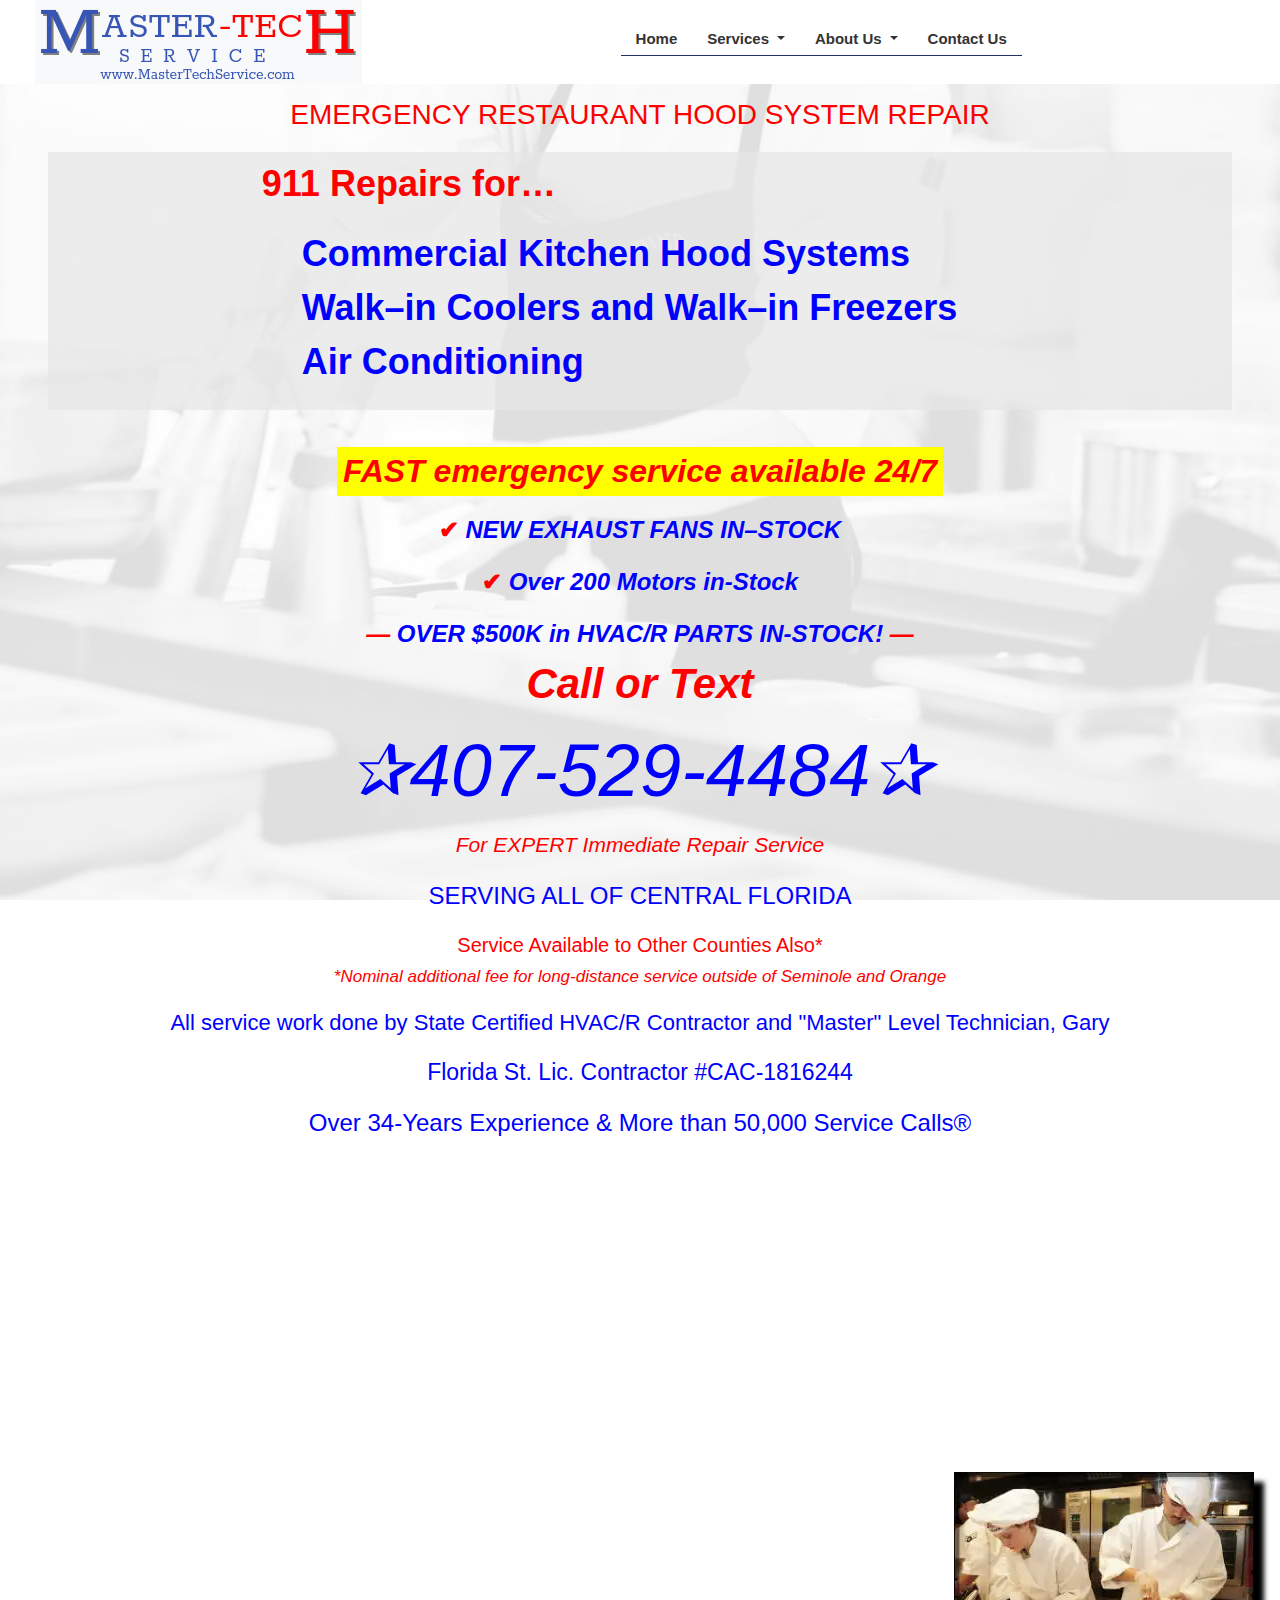
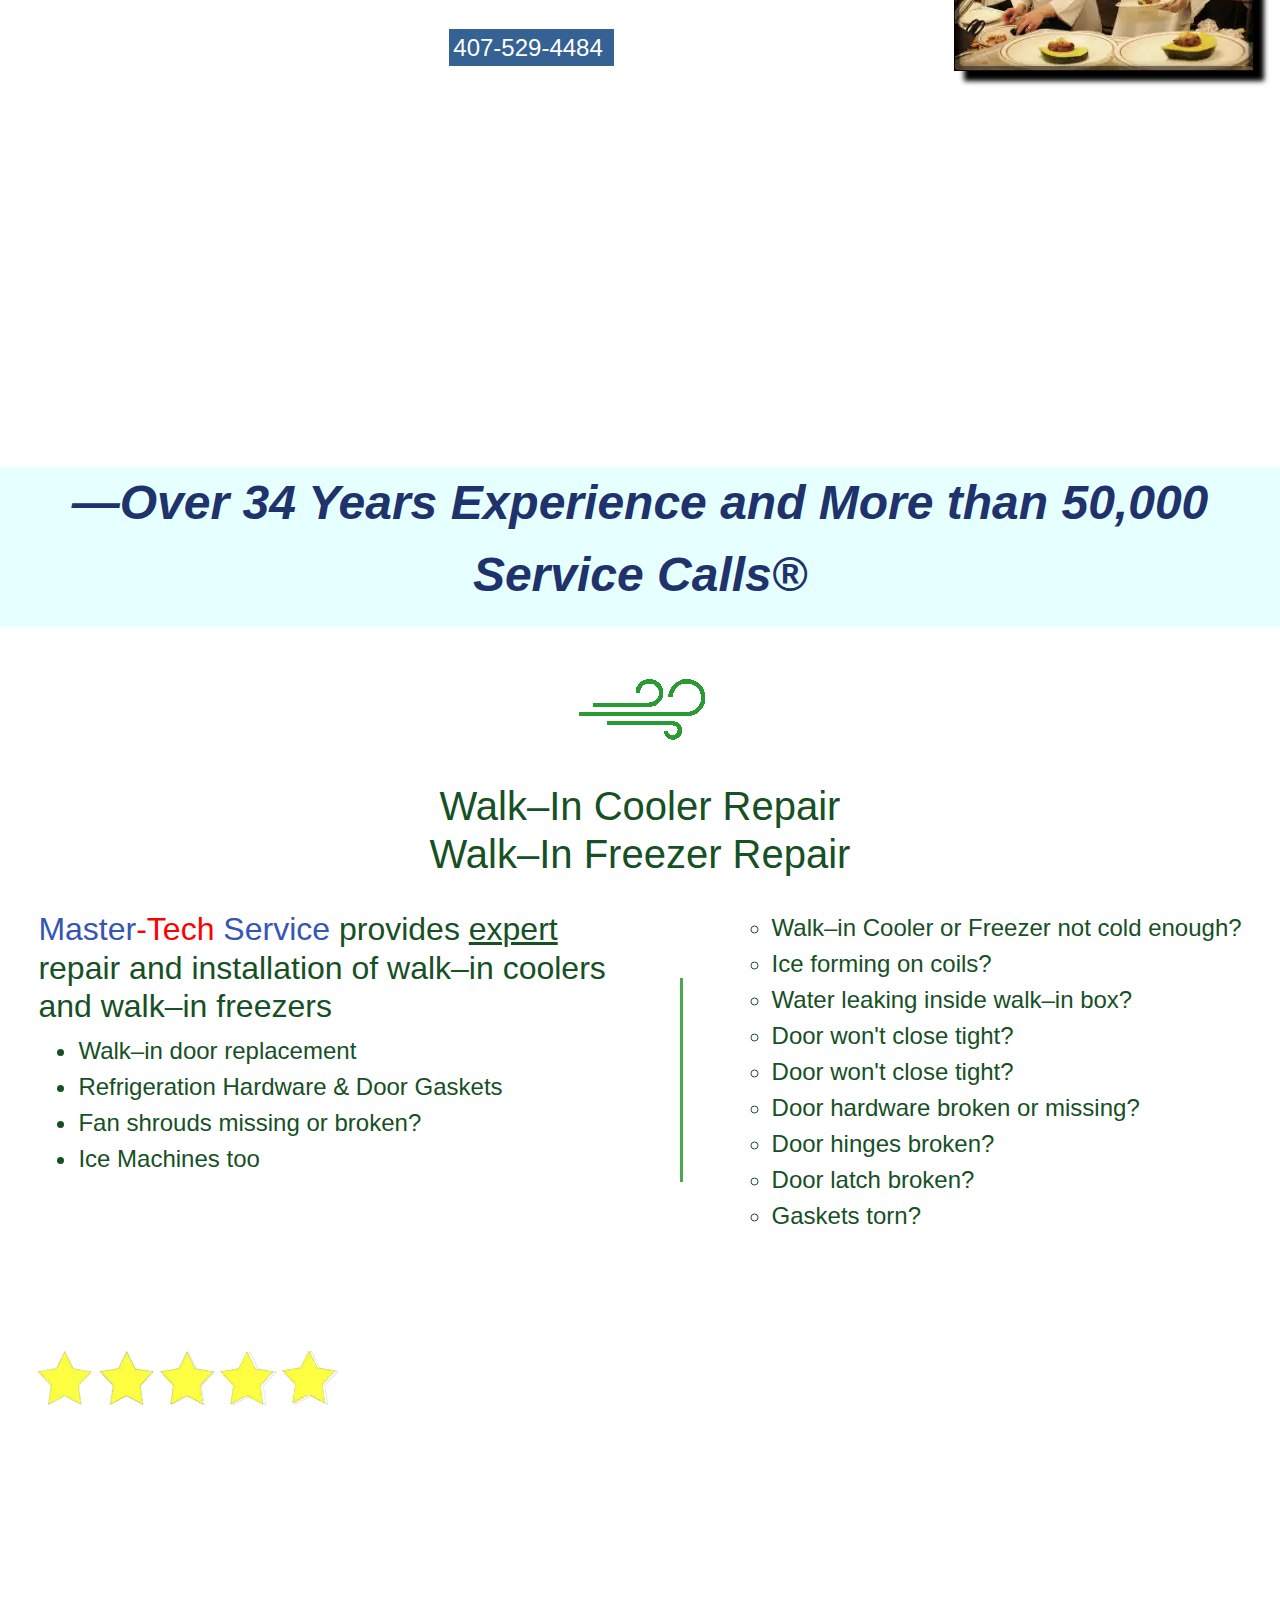
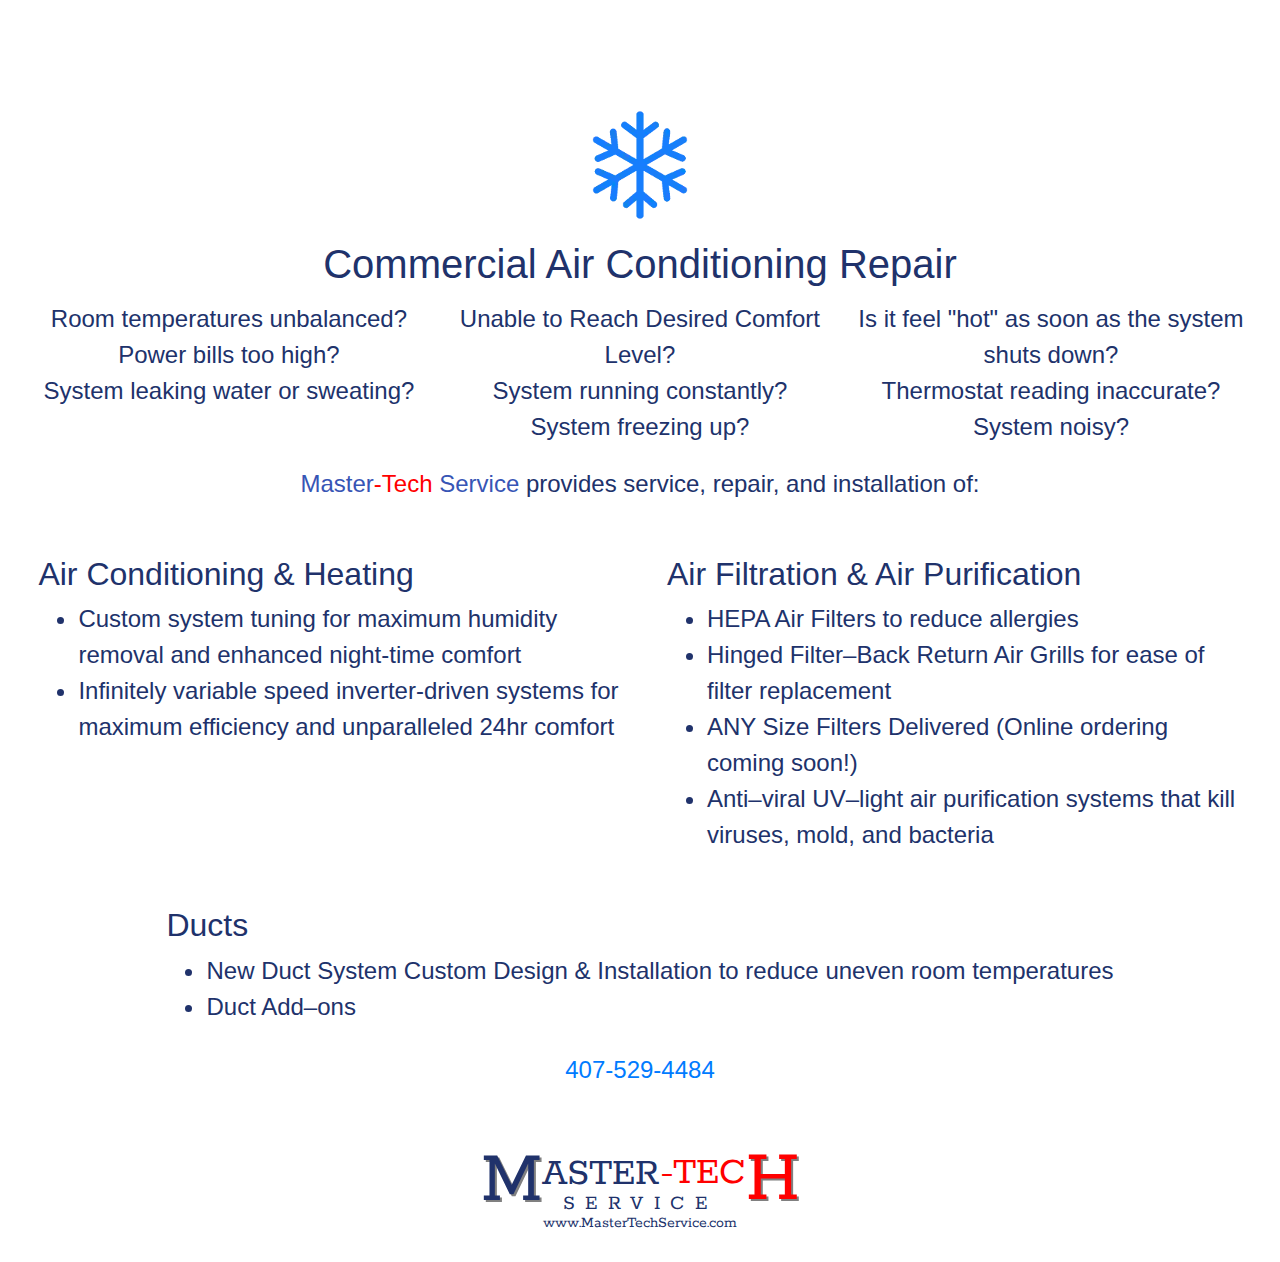
<file: index.htm>
<!DOCTYPE html>
<html lang="en">

<head>
    <title>Commercial Kitchen Hood Repair, Walk In Coolers Repair, Commercial Air Conditioning Repair - Master-Tech
        Service, LLC</title>
    <link rel="stylesheet" type="text/css" href="css/style.css">
    <link href="https://fonts.googleapis.com/css?family=Open+Sans:300|Rokkitt&display=swap" rel="stylesheet">
    <!-- Latest compiled and minified CSS -->
    <link rel="stylesheet" href="https://maxcdn.bootstrapcdn.com/bootstrap/4.5.0/css/bootstrap.min.css">

    <meta charset="UTF-8" />
    <meta name="viewport" content="width=device-width, initial-scale=1.0">
    <meta name="keywords" content="Commercial Kitchen Hood Repair, Walk In Coolers Repair, Commercial Air Conditioning Repair" />
    <meta name="description" content="Master-Tech Service is your one-stop solution to solve your emergency commercial kitchen hood repair needs.  We also specialize in walk in coolers repair and commercial air conditioning repair." />
</head>

<body>
    <div id="mySidenav" class="sidenav">
        <a href="javascript:void(0)" class="closebtn" onclick="closeNav()">&times;</a>
        <a href="#box2">Commercial Kitchen Hood Repair</a>
        <a href="#box3">Walk In Coolers Repair</a>
        <a href="#box5">Commercial Air Conditioning Repair</a>
        <a href="about.htm#gary">About Gary's Master-Tech</a>
        <a href="about.htm#resume">Resume</a>
        <a href="about.htm#mission">Mission</a>
        <a href="about.htm#benevolence">Benevolence</a>
        <a href="contact.htm">Contact</a>
    </div>
    <div class="flexaround">
        <div id="burgertopspace"><span class="burger" onclick="openNav()">&nbsp;&#9776;</span>
        </div>
        <div><a href="index.htm"><img src="images/logo.png" alt="logo"></a></div>
        <div class="links-header mx-auto">
            <nav class="navbar navbar-expand-sm bg-clear navbar-light" id="primary_nav_wrap">
                <!-- Links -->
                <ul class="navbar-nav">

                    <!-- Dropdown -->
                    <li class="nav-item">
                        <a class="nav-link" href="#">Home</a>
                    </li>
                    <li class="nav-item dropdown">
                        <a class="nav-link dropdown-toggle" href="#" id="navbardrops" data-toggle="dropdown">
                            Services
                        </a>
                        <div class="dropdown-menu">
                            <a class="dropdown-item" href="#box2">Commercial Kitchen Hood Repair</a>
                            <a class="dropdown-item" href="#box3">Walk In Coolers Repair</a>
                            <a class="dropdown-item" href="#box5">Commercial Air Conditioning Repair</a>
                        </div>
                    </li>
                    <li class="nav-item dropdown">
                        <a class="nav-link dropdown-toggle" href="#" id="navbardropa" data-toggle="dropdown">
                            About Us
                        </a>
                        <div class="dropdown-menu">
                            <a class="dropdown-item" href="about.htm#gary">About Gary's Master-Tech</a>
                            <a class="dropdown-item" href="about.htm#resume">Resume</a>
                            <a class="dropdown-item" href="about.htm#mission">Mission</a>
                            <a class="dropdown-item" href="about.htm#benevolence">Benevolence</a>
                        </div>
                    </li>
                    <li class="nav-item">
                        <a class="nav-link" href="contact.htm">Contact Us</a>
                    </li>
                </ul>
            </nav>
        </div>
    </div>
    <div class="header grid-header">
        <div class="text-header hcenter">
            <p class="red size28">EMERGENCY RESTAURANT HOOD SYSTEM REPAIR</p>
            <div class="grid-blurb911">
                <div class="blurb911-column-left"></div>
                <div class="blurb911-column-center size36">
                    <p class="red">911 Repairs for&hellip;</p>
                    <ul>
                        <li>Commercial Kitchen Hood Systems</li>
                        <li>Walk&ndash;in Coolers and Walk&ndash;in Freezers</li>
                        <li>Air Conditioning</li>
                    </ul>
                    <!--<p class="fontp6em"><strong>We also offer <span class="blueitalic">anti-viral</span> UV-light air purification systems
			that kill viruses, old, and bacteria</strong></p>-->
                </div>
                <div class="blurb911-column-right"></div>
            </div>
            <p class="size32">
                <mark class="red yellow"><strong><em>FAST emergency service available 24/7</em></strong></mark>
            </p>
            <p class="blue"><strong><span class="red">&#10004;&nbsp;</span><em>NEW EXHAUST FANS IN–STOCK</em></strong>
            </p>
            <p class="blue"><strong><span class="red">&#10004;&nbsp;</span><em>Over 200 Motors in-Stock</em></strong>
            </p>
            <p><strong><em><span class="red">&mdash;&nbsp;</span><span class="blue">OVER &dollar;500K in HVAC&sol;R PARTS IN-STOCK!</span><span class="red">&nbsp;&mdash;</span></em></strong><br>
                <span class="red size42"><strong><em>Call or Text</em></strong></span><br>
            <span class="blue size74 topphone"><em>&#10032;<a href="tel:+14075294484" class="tel">407-529-4484</a>&#10032;</em></span><br>
            <span class="red size21"><em>For EXPERT Immediate Repair Service</em></span></p>
            <div class="blue">
            <p>SERVING ALL OF CENTRAL FLORIDA</p>
            <p class="red size20">Service Available to Other Counties Also&ast;<br>
            <span class="size17"><em>&ast;Nominal additional fee for long-distance service outside of Seminole and Orange</em></span></p>
            <p class="size22">All service work done by State Certified HVAC/R Contractor and "Master" Level Technician, Gary</p>
            <p class="size23">Florida St. Lic. Contractor &num;CAC-1816244</p>
            <p class="size24">Over 34-Years Experience &amp; More than 50,000 Service Calls&reg;</p>
            </div>
        </div>
    </div>
    <div class="box2">
        <div class="grid-box2cont">
            <div class="box2-head">
                <a name="box2"></a>
                <h1>Restaurant Hood Repair</h1>
                <div class="flexaround">
                    <div class="column">
                        <p>Kitchen Hot &amp; Uncomfortable?
                            <br>Hood Exhaust Fan Noisy?
                            <br>Power Bills Too high?
                        </p>
                    </div>
                    <div class="column">
                        <p class="hdividers">Kitchen Hood Sounding Strange?
                            <br>Cook's Line Drafty?
                            <br>Fan Shrouds Missing &sol; Broken?
                        </p>
                    </div>
                    <div class="column">
                        <p>Hood Make-Up Fan Not Working?
                            <br>Cigar Bar or Lounge too Smoky?
                            <br>Air Vent &sol; Grill Rattling?
                        </p>
                    </div>
                </div>
                <h2 class="l9per">Fast emergency service available
                    24 hours/7 days a week.</h2>
            </div>
            <div class="box2-side">
                <p class="side"><strong><em>&mdash; Most parts already in stock &mdash;</em></strong></p>

            </div>
            <div class="box2-text">
                <p>SERVING ALL OF CENTRAL FLORIDA<br>
                    <em>Over 34 Years Experience and More than 50,000 Service Calls&reg;</em>
                </p>
                <p>All work done by State Certified HVAC/R Contractor and Master Technician, Gary.<br>
                    State Lic. #CAC 1816244</p>
                <p class="hcenter">
                    <mark class="phone"><a href="tel:+14075294484" class="white">407-529-4484&nbsp;</a></mark>
                </p>
                <ul>
                    <li>Hood Systems</li>
                    <li>Exhaust Fans</li>
                    <li>Make-up Air Fans</li>
                    <li>Evaporative Coolers (swamp coolers)</li>
                </ul>
                <br>
                <br>
            </div>
            <div class="box2-image centervert">
                <picture>
                    <source srcset="images/chefs2.webp" type="image/webp" class="img-responsive imagertshadowblk" id="box2image">
                    <img src="images/chefs2.jpg" alt="3 chefs working in a kitchen" class="img-responsive imagertshadowblk" id="box2image">
                </picture>
            </div>
        </div>
    </div>
    <div class="blurb1">
        <div class="grid-blurb1">
            <div class="blurb1-text">
                <p class="hcenter font2em"><strong><em>&mdash;Over 34 Years Experience and More than 50,000 Service Calls&reg;</em></strong>
                </p>
            </div>
        </div>
    </div>
    <div class="box3">
        <a name="box3"></a>
        <div class="grid-box3">
            <div class="box3-header hcenter centervert">
                <picture>
                    <source srcset="images/wind.webp" type="image/webp" class="padtop5" media="(max-width: 468px)">
                    <img src="images/wind.png" alt="illustration of fan blades" class="padtop5">
                </picture>
                <h1>Walk&ndash;In Cooler Repair<br />
                    Walk&ndash;In Freezer Repair</h1>
            </div>
            <div class="box3-text-left">
                <h2><span class="logointextblue">Master</span><span class="red">-Tech</span> <span class="logointextblue">Service</span>
                    provides <span class="underline">expert</span> repair and installation of walk&ndash;in coolers and walk&ndash;in
                    freezers</h2>
                <ul>
                    <li>Walk&ndash;in door replacement</li>
                    <li>Refrigeration Hardware &amp; Door Gaskets</li>
                    <li>Fan shrouds missing or broken?</li>
                    <li>Ice Machines too</li>
                </ul>
            </div>
            <div class="box3-vr centervert"></div>
            <div class="box3-text-right">
                <ul>
                    <li class="licirc">Walk&ndash;in Cooler or Freezer not cold enough?</li>
                    <li class="licirc">Ice forming on coils?</li>
                    <li class="licirc">Water leaking inside walk&ndash;in box?</li>
                    <li class="licirc">Door won't close tight?</li>
                    <li class="licirc">Door won't close tight?</li>
                    <li class="licirc">Door hardware broken or missing?</li>
                    <li class="licirc">Door hinges broken?</li>
                    <li class="licirc">Door latch broken?</li>
                    <li class="licirc">Gaskets torn?</li>
                </ul>
            </div>
        </div>
    </div>
    <div class="review1">
        <div class="grid-review1">
            <div class="review1-text">
                <picture>
                    <source srcset="images/five_stars.webp" type="image/webp">
                    <img src="images/five_stars.png" alt="5 yellow stars">
                </picture>
                <blockquote><strong>I called Master-Tech because I was told by two other service companies that my
                        restaurant hood exhaust fan was doing all it could, though my kitchen was routinely hot and smoky, and
                        with employees complaining about it. Gary, the owner of Master-Tech showed up promptly, assessed the
                        hood system, advised me of the issues, and efficiently resolved the problem. My kitchen is now
                        comfortable, and even when we get busy with burgers, the smoke and heat are no longer an issue. Gary had
                        the parts right on the truck and was very fair with his pricing. I will definitely call again when
                        service is due in six months. It's a relief knowing there's someone who is passionate about their work
                        and good at it.
                    </strong></blockquote>
            </div>
        </div>
    </div>
    <div class="box5">
        <a name="box5"></a>
        <div class="grid-box5">
            <div class="box5-header hcenter">
                <picture>
                    <source srcset="images/snowflake.webp" type="image/webp" alt="illustration of snowflake" class="padtop5" media="(max-width: 468px)">
                    <source srcset="images/snowflake.webp" class="padtop5" alt="illustration of snowflake">
                    <img src="images/snowflake.png" class="padtop5" alt="illustration of snowflake">
                </picture>
                <h1>Commercial Air Conditioning Repair</h1>
                <div class="row" class="fs75strongem">
                    <div class="column">
                        <p>Room temperatures unbalanced?
                            <br>Power bills too high?
                            <br>System leaking water or sweating?
                        </p>
                    </div>
                    <div class="column">
                        <p class="hdividers">Unable to Reach Desired Comfort Level?
                            <br>System running constantly?
                            <br>System freezing up?
                        </p>
                    </div>
                    <div class="column">
                        <p>Is it feel "hot" as soon as the system shuts down?
                            <br>Thermostat reading inaccurate?
                            <br>System noisy?
                        </p>
                    </div>
                </div>
                <p><span class="logointextblue">Master</span><span class="red">-Tech</span> <span class="logointextblue">Service</span>
                    provides service, repair, and installation of:</p>
            </div>
            <div class="box5-column-left">
                <h2>Air Conditioning &amp; Heating</h2>
                <ul>
                    <li>Custom system tuning for maximum humidity removal and enhanced night-time comfort</li>
                    <li>Infinitely variable speed inverter-driven systems for maximum efficiency and unparalleled 24hr
                        comfort
                    </li>
                </ul>
            </div>
            <div class="box5-column-right">
                <h2>Air Filtration &amp; Air Purification</h2>
                <ul>
                    <li>HEPA Air Filters to reduce allergies</li>
                    <li>Hinged Filter&ndash;Back Return Air Grills for ease of filter replacement</li>
                    <li>ANY Size Filters Delivered (Online ordering coming soon!)</li>
                    <li>Anti&ndash;viral UV&ndash;light air purification systems that kill viruses, mold, and bacteria</li>
                </ul>
            </div>
            <div class="box5-column-center centervert">
                <h2>Ducts</h2>
                <ul>
                    <li>New Duct System Custom Design &amp; Installation to reduce uneven room temperatures</li>
                    <li>Duct Add&ndash;ons</li>
                </ul>
            </div>
            <div class="box5-column-blank">&nbsp;</div>
        </div>
    </div>
    <div class="footer grid-footer">
        <!-- foot text goes here -->
        <div class="container">
        </div>
        <div class="text-footer">
            <p><a href="tel:+14075294484" class="phonenum">407-529-4484</a></p>
        </div>
        <div class="image-footer hcenter">
            <div class="slightbig">
                <p class="rokkitt"><span class="logoletterbig">M</span><span class="logolettersmall">ASTER</span><span class="red"><span class="logolettersmall">-TEC</span><span class="logoletterbig">H</span></span></p>
                <p class="logoletterservice">SERVICE</span></p>
                <p class="logoletterurl">www.MasterTechService.com</span></p>
            </div>
        </div>
    </div>
    <!--<div id="definition" style="display: flex; justify-content: center;">-->
    <!--    <div>-->
    <!--        <p><strong><span id="term">master</span></strong> <span-->
    <!--                id="pronounce">&lbrack;<strong>mas</strong>-ter, <strong>mah</strong>-ster&rbrack;</span><br>-->
    <!--            <em><span class="def">adjective</span></em></p>-->
    <!--        <ol class="def">-->
    <!--            <li>having or showing very great skill or proficiency.</li>-->
    <!--            <li>To acquire complete knowledge or skill in (an accomplishment, e.g., a technique, or art).</li>-->
    <!--        </ol>-->
    <!--    </div>-->
    <!--</div>-->
    <!-- jQuery library -->
    <script src="https://ajax.googleapis.com/ajax/libs/jquery/3.5.1/jquery.min.js"></script>

    <!-- Popper JS -->
    <script src="https://cdnjs.cloudflare.com/ajax/libs/popper.js/1.16.0/umd/popper.min.js"></script>

    <!-- Latest compiled JavaScript -->
    <script src="https://maxcdn.bootstrapcdn.com/bootstrap/4.5.0/js/bootstrap.min.js"></script>

    <script src="js/scripts.js"></script>

    <!--<script>-->
    <!--    var prevScrollpos = window.pageYOffset;-->
    <!--    window.onscroll = function () {-->
    <!--        var currentScrollPos = window.pageYOffset;-->
    <!--        if (prevScrollpos > currentScrollPos) {-->
    <!--            document.getElementById("definition").style.bottom = "0";-->
    <!--        } else {-->
    <!--            document.getElementById("definition").style.bottom = "-175px";-->
    <!--        }-->
    <!--        prevScrollpos = currentScrollPos;-->
    <!--    }-->
    <!--</script>-->
</body>

</html>
</file>
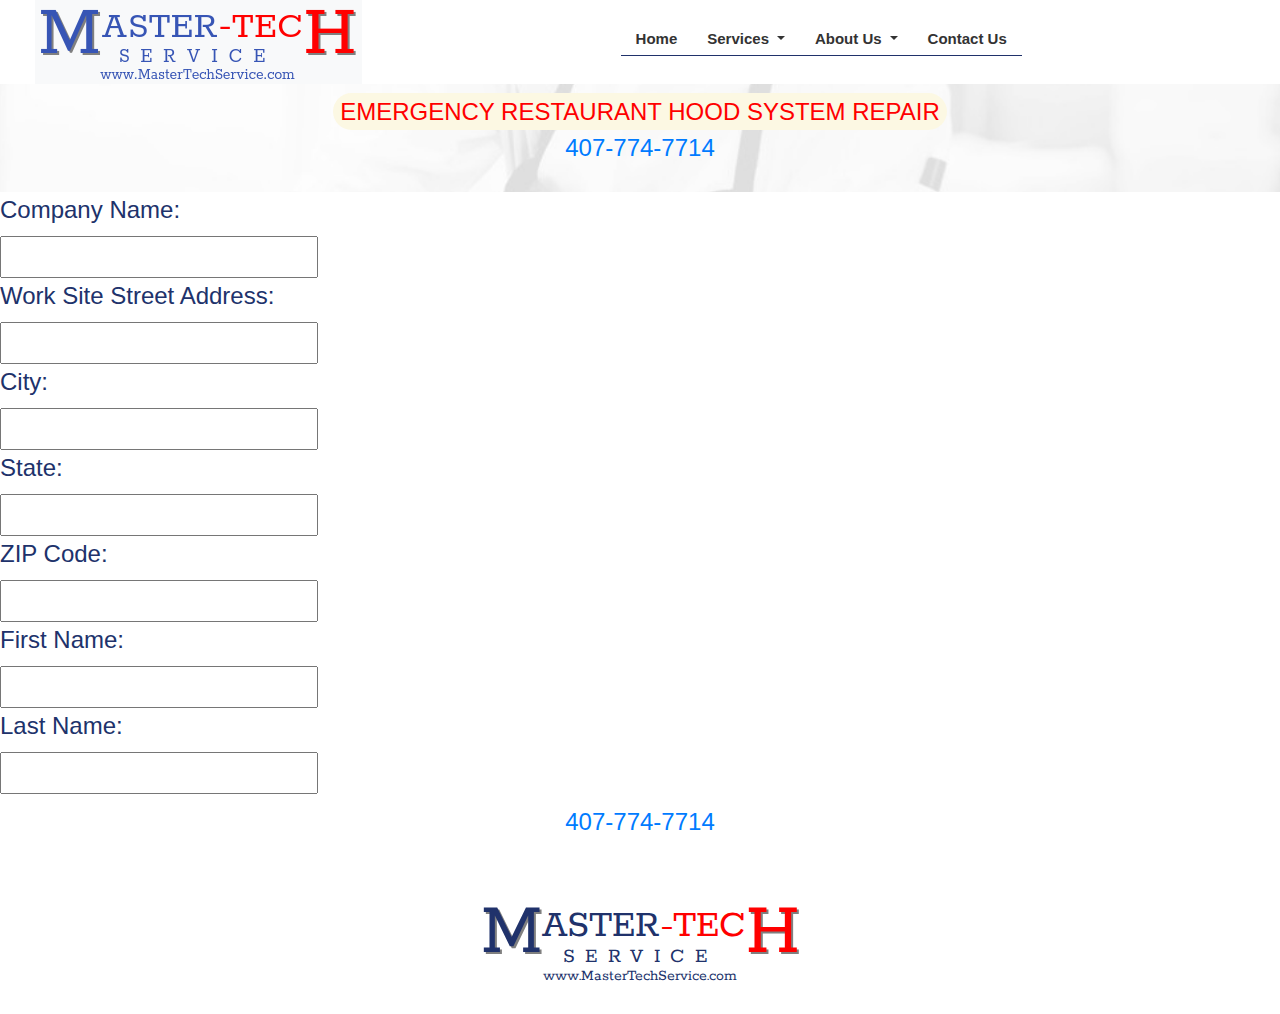
<file: contact copy.htm>
<!DOCTYPE html>
<html lang="en">

<head>
    <title>Commercial Kitchen Hood Repair, Walk In Coolers Repair, Commercial Air Conditioning Repair - Master-Tech
        Service, LLC</title>
    <link rel="stylesheet" type="text/css" href="css/style.css">
    <link href="https://fonts.googleapis.com/css?family=Open+Sans:300|Rokkitt|Source+Sans+Pro|Homemade+Apple&display=swap" rel="stylesheet">
    <!-- Latest compiled and minified CSS -->
    <link rel="stylesheet" href="https://maxcdn.bootstrapcdn.com/bootstrap/4.5.0/css/bootstrap.min.css">

    <meta name="viewport" content="width=device-width, initial-scale=1.0">
    <meta name="keywords" content="Commercial Kitchen Hood Repair, Walk In Coolers Repair, Commercial Air Conditioning Repair" />
    <meta name="description" content="Master-Tech Service is your one-stop solution to solve your emergency commercial kitchen hood repair needs.  We also specialize in walk in coolers repair and commercial air conditioning repair." />
</head>

<body>
    <div id="mySidenav" class="sidenav">
        <a href="javascript:void(0)" class="closebtn" onclick="closeNav()">&times;</a>
        <a href="index.htm">Home</a>
        <a href="index.htm#box2">Commercial Kitchen Hood Repair</a>
        <a href="index.htm#box3">Walk In Coolers Repair</a>
        <a href="index.htm#box5">Commercial Air Conditioning Repair</a>
        <a href="#gary">About Gary's Master-Tech</a>
        <a href="#resume">Resume</a>
        <a href="#mission">Mission</a>
        <a href="#benevolence">Benevolence</a>
        <a href="contact.htm">Contact</a>
    </div>
    <div style="display: flex; justify-content: space-around">
        <div><span class="burger" style="font-size:30px;cursor:pointer" onclick="openNav()">&nbsp;&#9776;</span></div>
        <div><a href="index.htm"><img src="images/logo.png" alt="logo"></a></div>
        <div class="links-header mx-auto">
            <nav class="navbar navbar-expand-sm bg-clear navbar-light" id="primary_nav_wrap">
                <!-- Links -->
                <ul class="navbar-nav">

                    <!-- Dropdown -->
                    <li class="nav-item">
                        <a class="nav-link" href="index.htm">Home</a>
                    </li>
                    <li class="nav-item dropdown">
                        <a class="nav-link dropdown-toggle" href="index.htm" id="navbardropi" data-toggle="dropdown">
                            Services
                        </a>
                        <div class="dropdown-menu">
                            <a class="dropdown-item" href="index.htm#box2">Commercial Kitchen Hood Repair</a>
                            <a class="dropdown-item" href="index.htm#box3">Walk In Coolers Repair</a>
                            <a class="dropdown-item" href="index.htm#box5">Commercial Air Conditioning Repair</a>
                        </div>
                    </li>
                    <li class="nav-item dropdown">
                        <a class="nav-link dropdown-toggle" href="about.htm" id="navbardropa" data-toggle="dropdown">
                            About Us
                        </a>
                        <div class="dropdown-menu">
                            <a class="dropdown-item" href="about.htm#gary">About Gary's Master-Tech</a>
                            <a class="dropdown-item" href="about.htm#resume">Resume</a>
                            <a class="dropdown-item" href="about.htm#mission">Mission</a>
                            <a class="dropdown-item" href="about.htm#benevolence">Benevolence</a>
                        </div>
                    </li>
                    <li class="nav-item">
                        <a class="nav-link" href="#">Contact Us</a>
                    </li>
                </ul>
            </nav>
        </div>
    </div>
    <div class="header grid-header">
        <div class="text-header hcenter">
            <p>
                <mark class="emergency">EMERGENCY RESTAURANT HOOD SYSTEM REPAIR</mark>
                <br>
                <a href="tel:+14077747714">407-774-7714</a>
            </p>
        </div>
    </div>
    <form>
        <label for="cname">Company Name:</label><br>
        <input type="text" id="cname" name="cname"><br>
        <label for="siteaddress">Work Site Street Address:</label><br>
        <input type="text" id="siteaddress" name="siteaddress"><br>
        <label for="city">City:</label><br>
        <input type="text" id="city" name="city"><br>
        <label for="state">State:</label><br>
        <input type="text" id="state" name="state"><br>
        <label for="zip">ZIP Code:</label><br>
        <input type="text" id="zip" name="zip"><br>
        <label for="fname">First Name:</label><br>
        <input type="text" id="fname" name="fname"><br>
        <label for="lname">Last Name:</label><br>
        <input type="text" id="lname" name="lname"><br>
      </form> 
    <div class="footer grid-footer">
        <div class="text-footer">
            <!--<p>footer text goes here</p>-->
            <p><a href="tel:+14077747714" class="phonenum">407-774-7714</a></p>
        </div>
        <div class="image-footer hcenter">
            <div class="slightbig">
                <p class="rokkitt"><span class="logoletterbig">M</span><span class="logolettersmall">ASTER</span><span class="red"><span class="logolettersmall">-TEC</span><span class="logoletterbig">H</span></span></p>
                <p class="logoletterservice">SERVICE</span></p>
                <p class="logoletterurl">www.MasterTechService.com</span></p>
            </div>
        </div>
    </div>
    <!-- jQuery library -->
    <script src="https://ajax.googleapis.com/ajax/libs/jquery/3.5.1/jquery.min.js"></script>

    <!-- Popper JS -->
    <script src="https://cdnjs.cloudflare.com/ajax/libs/popper.js/1.16.0/umd/popper.min.js"></script>

    <!-- Latest compiled JavaScript -->
    <script src="https://maxcdn.bootstrapcdn.com/bootstrap/4.5.0/js/bootstrap.min.js"></script>

    <script src="js/scripts.js"></script>
</body>

</html>
</file>
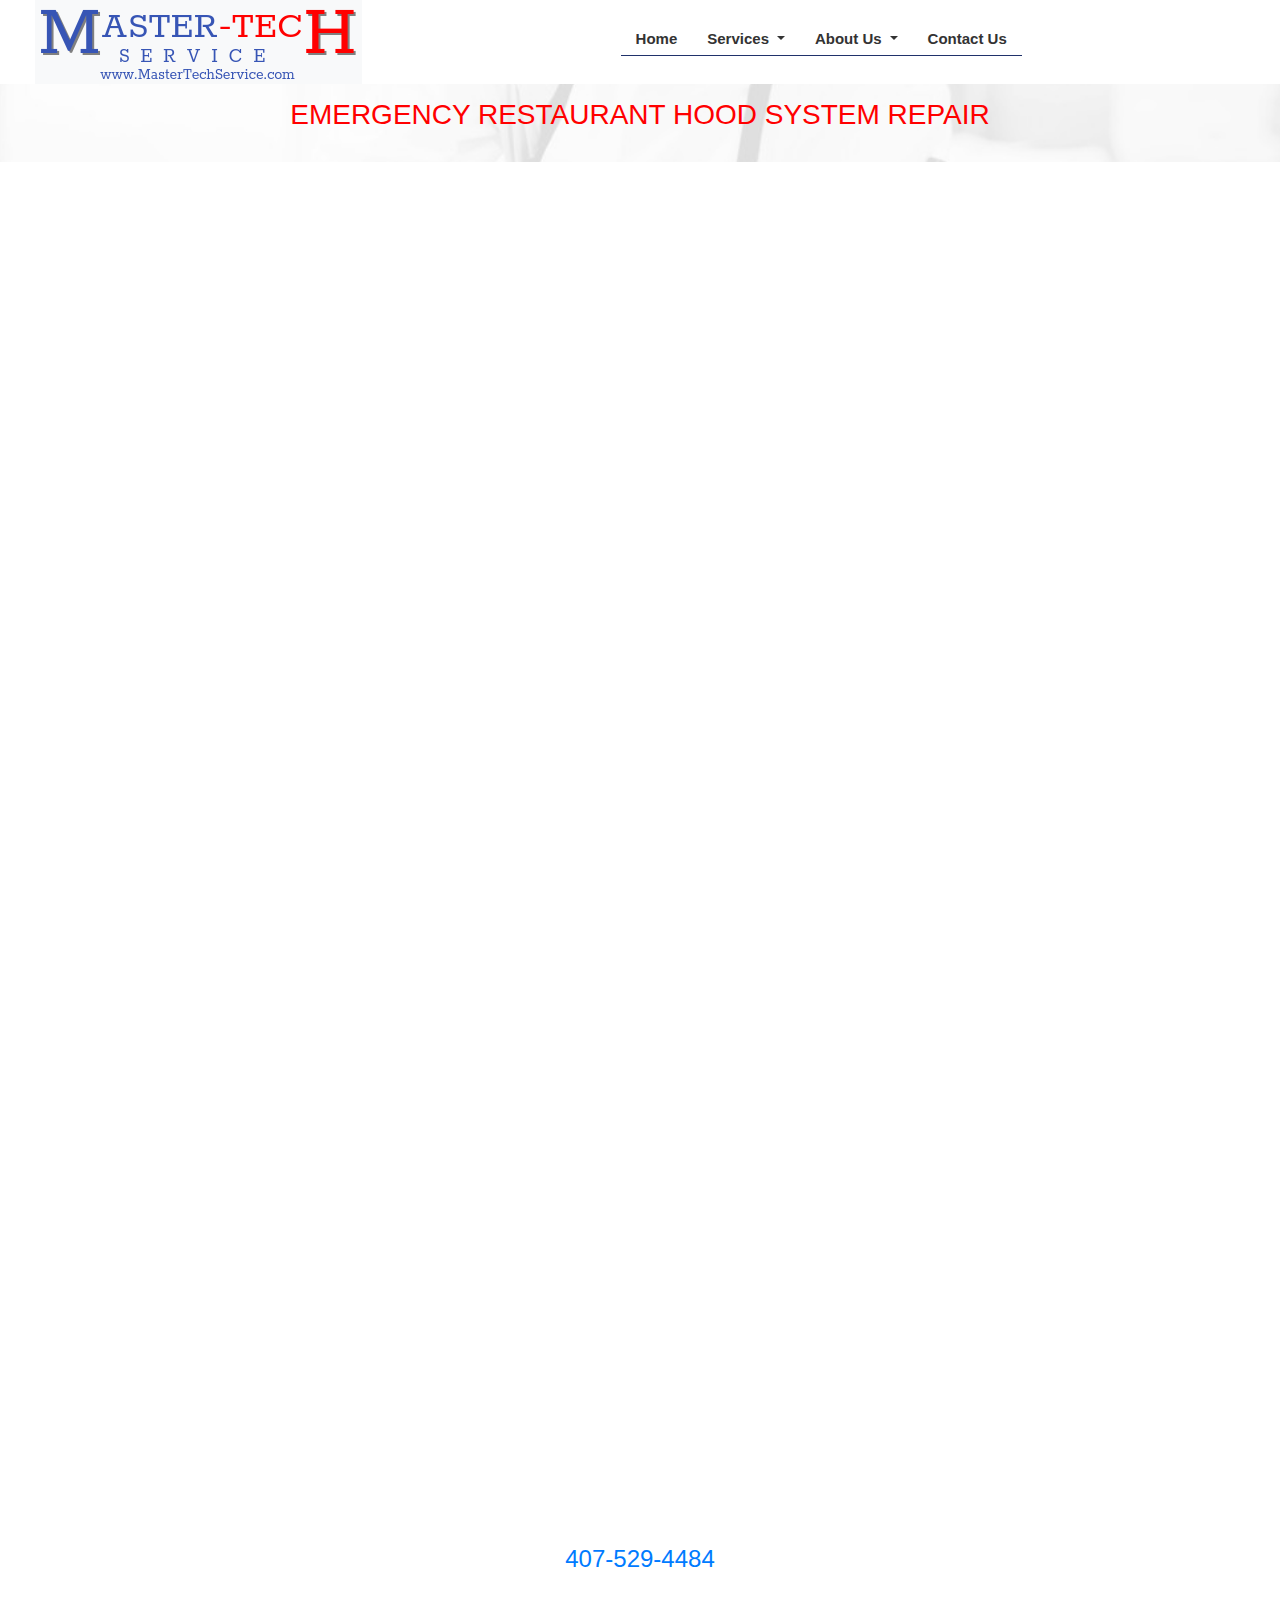
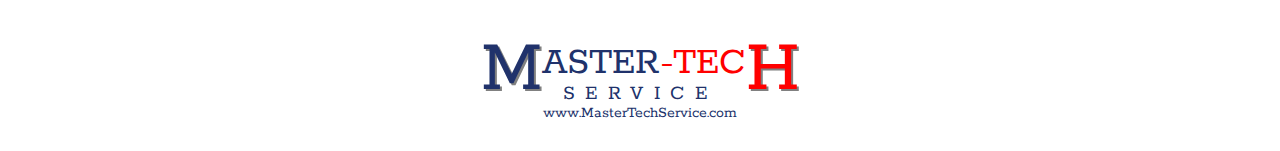
<file: contact.htm>
<!DOCTYPE html>
<html lang="en">

<head>
    <title>Commercial Kitchen Hood Repair, Walk In Coolers Repair, Commercial Air Conditioning Repair - Master-Tech
        Service, LLC</title>
    <link rel="stylesheet" type="text/css" href="css/style.css">
    <link href="https://fonts.googleapis.com/css?family=Open+Sans:300|Rokkitt|Source+Sans+Pro|Homemade+Apple&display=swap"
          rel="stylesheet">
    <!-- Latest compiled and minified CSS -->
    <link rel="stylesheet" href="https://maxcdn.bootstrapcdn.com/bootstrap/4.5.0/css/bootstrap.min.css">

    <meta name="viewport" content="width=device-width, initial-scale=1.0">
    <meta name="keywords"
          content="Commercial Kitchen Hood Repair, Walk In Coolers Repair, Commercial Air Conditioning Repair"/>
    <meta name="description"
          content="Master-Tech Service is your one-stop solution to solve your emergency commercial kitchen hood repair needs.  We also specialize in walk in coolers repair and commercial air conditioning repair."/>
</head>

<body>
<div id="mySidenav" class="sidenav">
    <a href="javascript:void(0)" class="closebtn" onclick="closeNav()">&times;</a>
    <a href="index.htm">Home</a>
    <a href="index.htm#box2">Commercial Kitchen Hood Repair</a>
    <a href="index.htm#box3">Walk In Coolers Repair</a>
    <a href="index.htm#box5">Commercial Air Conditioning Repair</a>
    <a href="#gary">About Gary's Master-Tech</a>
    <a href="#resume">Resume</a>
    <a href="#mission">Mission</a>
    <a href="#benevolence">Benevolence</a>
    <a href="contact.htm">Contact</a>
</div>
<div style="display: flex; justify-content: space-around">
    <div><span class="burger" style="font-size:30px;cursor:pointer" onclick="openNav()">&nbsp;&#9776;</span></div>
    <div><a href="index.htm"><img src="images/logo.png" alt="logo"></a></div>
    <div class="links-header mx-auto">
        <nav class="navbar navbar-expand-sm bg-clear navbar-light" id="primary_nav_wrap">
            <!-- Links -->
            <ul class="navbar-nav">

                <!-- Dropdown -->
                <li class="nav-item">
                    <a class="nav-link" href="index.htm">Home</a>
                </li>
                <li class="nav-item dropdown">
                    <a class="nav-link dropdown-toggle" href="index.htm" id="navbardropi" data-toggle="dropdown">
                        Services
                    </a>
                    <div class="dropdown-menu">
                        <a class="dropdown-item" href="index.htm#box2">Commercial Kitchen Hood Repair</a>
                        <a class="dropdown-item" href="index.htm#box3">Walk In Coolers Repair</a>
                        <a class="dropdown-item" href="index.htm#box5">Commercial Air Conditioning Repair</a>
                    </div>
                </li>
                <li class="nav-item dropdown">
                    <a class="nav-link dropdown-toggle" href="about.htm" id="navbardropa" data-toggle="dropdown">
                        About Us
                    </a>
                    <div class="dropdown-menu">
                        <a class="dropdown-item" href="about.htm#gary">About Gary's Master-Tech</a>
                        <a class="dropdown-item" href="about.htm#resume">Resume</a>
                        <a class="dropdown-item" href="about.htm#mission">Mission</a>
                        <a class="dropdown-item" href="about.htm#benevolence">Benevolence</a>
                    </div>
                </li>
                <li class="nav-item">
                    <a class="nav-link" href="#">Contact Us</a>
                </li>
            </ul>
        </nav>
    </div>
</div>
<div class="header grid-header">
    <div class="text-header hcenter">
            <p class="red size28">EMERGENCY RESTAURANT HOOD SYSTEM REPAIR</p>
    </div>
</div>
<iframe class="blocknomargin"
        src="https://docs.google.com/forms/d/e/1FAIpQLSfEO6cIENHih6D56poBim9lY4jgcG-4CNhCDDCm59OZg1sonA/viewform?embedded=true"
        width="100%" height="1369" frameborder="0" marginheight="0" marginwidth="0">Loading…
</iframe>
<!--<iframe width="100%" height="1615" frameborder="0" marginheight="0" marginwidth="0" src= "https://forms.office.com/Pages/ResponsePage.aspx?id=DQSIkWdsW0yxEjajBLZtrQAAAAAAAAAAAAO__ZJa3vFUOFpHN1JLNDNFQzFKQk04MVpVRkVZMkY2Sy4u&embed=true" frameborder= "0" marginwidth= "0" marginheight= "0" class="blocknomargin" allowfullscreen webkitallowfullscreen mozallowfullscreen msallowfullscreen> </iframe>-->
<div class="footer grid-footer">
    <div class="text-footer">
        <!--<p>footer text goes here</p>-->
        <p><a href="tel:+14075294484" class="phonenum">407-529-4484</a></p>
    </div>
    <div class="image-footer hcenter">
        <div class="slightbig">
            <p class="rokkitt"><span class="logoletterbig">M</span><span class="logolettersmall">ASTER</span><span
                    class="red"><span class="logolettersmall">-TEC</span><span class="logoletterbig">H</span></span></p>
            <p class="logoletterservice">SERVICE</span></p>
            <p class="logoletterurl">www.MasterTechService.com</span></p>
        </div>
    </div>
</div>
<!-- jQuery library -->
<script src="https://ajax.googleapis.com/ajax/libs/jquery/3.5.1/jquery.min.js"></script>

<!-- Popper JS -->
<script src="https://cdnjs.cloudflare.com/ajax/libs/popper.js/1.16.0/umd/popper.min.js"></script>

<!-- Latest compiled JavaScript -->
<script src="https://maxcdn.bootstrapcdn.com/bootstrap/4.5.0/js/bootstrap.min.js"></script>

<script src="js/scripts.js"></script>
</body>

</html>
</file>
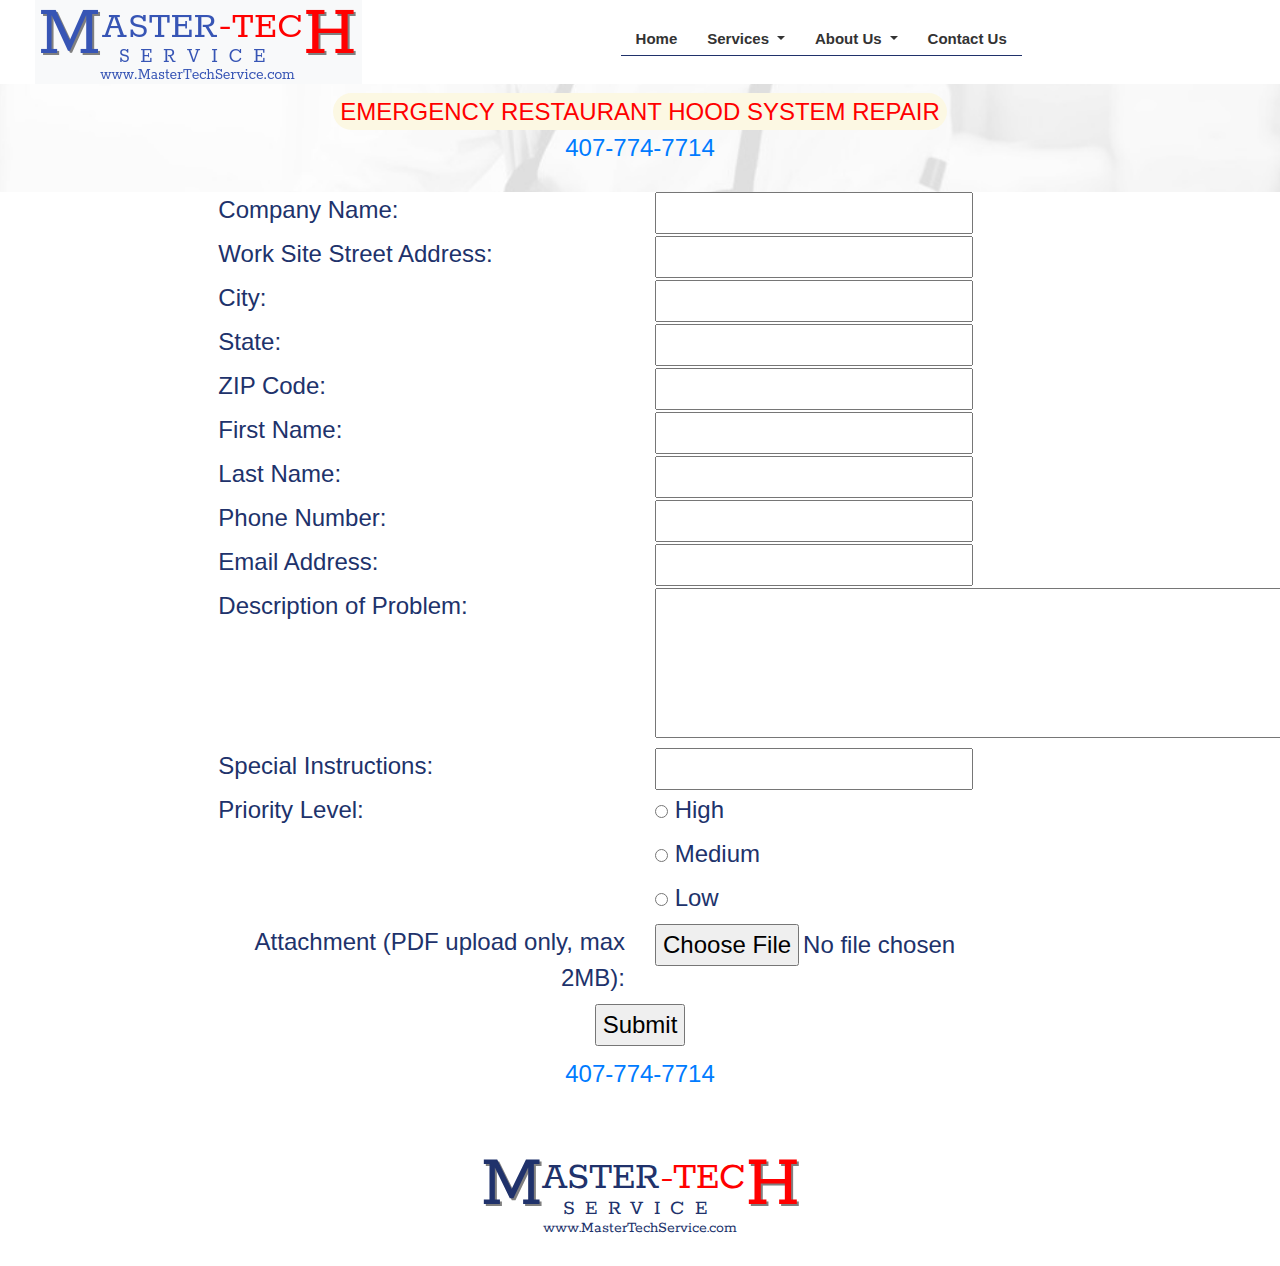
<file: contact_new.htm>
<!DOCTYPE html>
<html lang="en">

<head>
    <title>Commercial Kitchen Hood Repair, Walk In Coolers Repair, Commercial Air Conditioning Repair - Master-Tech
        Service, LLC</title>
    <link rel="stylesheet" type="text/css" href="css/style.css">
    <link href="https://fonts.googleapis.com/css?family=Open+Sans:300|Rokkitt|Source+Sans+Pro|Homemade+Apple&display=swap" rel="stylesheet">
    <!-- Latest compiled and minified CSS -->
    <link rel="stylesheet" href="https://maxcdn.bootstrapcdn.com/bootstrap/4.5.0/css/bootstrap.min.css">

    <meta name="viewport" content="width=device-width, initial-scale=1.0">
    <meta name="keywords" content="Commercial Kitchen Hood Repair, Walk In Coolers Repair, Commercial Air Conditioning Repair" />
    <meta name="description" content="Master-Tech Service is your one-stop solution to solve your emergency commercial kitchen hood repair needs.  We also specialize in walk in coolers repair and commercial air conditioning repair." />
</head>

<body>
    <div id="mySidenav" class="sidenav">
        <a href="javascript:void(0)" class="closebtn" onclick="closeNav()">&times;</a>
        <a href="index.htm">Home</a>
        <a href="index.htm#box2">Commercial Kitchen Hood Repair</a>
        <a href="index.htm#box3">Walk In Coolers Repair</a>
        <a href="index.htm#box5">Commercial Air Conditioning Repair</a>
        <a href="#gary">About Gary's Master-Tech</a>
        <a href="#resume">Resume</a>
        <a href="#mission">Mission</a>
        <a href="#benevolence">Benevolence</a>
        <a href="contact.htm">Contact</a>
    </div>
    <div style="display: flex; justify-content: space-around">
        <div><span class="burger" style="font-size:30px;cursor:pointer" onclick="openNav()">&nbsp;&#9776;</span></div>
        <div><a href="index.htm"><img src="images/logo.png" alt="logo"></a></div>
        <div class="links-header mx-auto">
            <nav class="navbar navbar-expand-sm bg-clear navbar-light" id="primary_nav_wrap">
                <!-- Links -->
                <ul class="navbar-nav">

                    <!-- Dropdown -->
                    <li class="nav-item">
                        <a class="nav-link" href="index.htm">Home</a>
                    </li>
                    <li class="nav-item dropdown">
                        <a class="nav-link dropdown-toggle" href="index.htm" id="navbardropi" data-toggle="dropdown">
                            Services
                        </a>
                        <div class="dropdown-menu">
                            <a class="dropdown-item" href="index.htm#box2">Commercial Kitchen Hood Repair</a>
                            <a class="dropdown-item" href="index.htm#box3">Walk In Coolers Repair</a>
                            <a class="dropdown-item" href="index.htm#box5">Commercial Air Conditioning Repair</a>
                        </div>
                    </li>
                    <li class="nav-item dropdown">
                        <a class="nav-link dropdown-toggle" href="about.htm" id="navbardropa" data-toggle="dropdown">
                            About Us
                        </a>
                        <div class="dropdown-menu">
                            <a class="dropdown-item" href="about.htm#gary">About Gary's Master-Tech</a>
                            <a class="dropdown-item" href="about.htm#resume">Resume</a>
                            <a class="dropdown-item" href="about.htm#mission">Mission</a>
                            <a class="dropdown-item" href="about.htm#benevolence">Benevolence</a>
                        </div>
                    </li>
                    <li class="nav-item">
                        <a class="nav-link" href="#">Contact Us</a>
                    </li>
                </ul>
            </nav>
        </div>
    </div>
    <div class="header grid-header">
        <div class="text-header hcenter">
            <p>
                <mark class="emergency">EMERGENCY RESTAURANT HOOD SYSTEM REPAIR</mark>
                <br>
                <a href="tel:+14077747714">407-774-7714</a>
            </p>
        </div>
    </div>
    <form>
        <div class="row justify-content-center">
            <div class="col-4">
                <label for="cname">Company Name:</label><br>
            </div>
            <div class="col-4">
                <input type="text" id="cname" name="cname"><br>
            </div>
        </div>
        <div class="row justify-content-center">
            <div class="col-4">
                <label for="siteaddress">Work Site Street Address:</label><br>
            </div>
            <div class="col-4">
                <input type="text" id="siteaddress" name="siteaddress"><br>
            </div>
        </div>
        <div class="row justify-content-center">
            <div class="col-4">
                <label for="city">City:</label><br>
            </div>
            <div class="col-4">
                <input type="text" id="city" name="city"><br>
            </div>
        </div>
        <div class="row justify-content-center">
            <div class="col-4">
                <label for="state">State:</label><br>
            </div>
            <div class="col-4">
                <input type="text" id="state" name="state"><br>
            </div>
        </div>
        <div class="row justify-content-center">
            <div class="col-4">
                <label for="zip">ZIP Code:</label><br>
            </div>
            <div class="col-4">
                <input type="text" id="zip" name="zip"><br>
            </div>
        </div>
        <div class="row justify-content-center">
            <div class="col-4">
                <label for="fname">First Name:</label><br>
            </div>
            <div class="col-4">
                <input type="text" id="fname" name="fname"><br>
            </div>
        </div>
        <div class="row justify-content-center">
            <div class="col-4">
                <label for="lname">Last Name:</label><br>
            </div>
            <div class="col-4">
                <input type="text" id="lname" name="lname"><br>
            </div>
        </div>
        <div class="row justify-content-center">
            <div class="col-4">
                <label for="phone">Phone Number:</label><br>
            </div>
            <div class="col-4">
                <input type="text" id="phone" name="phone"><br>
            </div>
        </div>
        <div class="row justify-content-center">
            <div class="col-4">
                <label for="email">Email Address:</label><br>
            </div>
            <div class="col-4">
                <input type="text" id="email" name="email"><br>
            </div>
        </div>
        <div class="row justify-content-center">
            <div class="col-4">
                <label for="description">Description of Problem:</label><br>
            </div>
            <div class="col-4">
                <textarea id="description" name="description" rows="4" cols="50"></textarea><br>
            </div>
        </div>
        <div class="row justify-content-center">
            <div class="col-4">
                <label for="instructions">Special Instructions:</label><br>
            </div>
            <div class="col-4">
                <input type="text" id="instructions" name="instructions"><br>
            </div>
        </div>
        <div class="row justify-content-center">
            <div class="col-4">
                <p>Priority Level:</p>
            </div>
            <div class="col-4">
                <input type="radio" id="priorityhigh" name="priorityhigh" value="hight">
                <label for="priorityhigh">High</label><br>
                <input type="radio" id="prioritymed" name="prioritymed" value="medium">
                <label for="prioritymed">Medium</label><br>
                <input type="radio" id="prioritylow" name="prioritylow" value="low">
                <label for="prioritylow">Low</label><br>
            </div>
        </div>
        <div class="row justify-content-center">
            <div class="col-4 text-right">
                <label for="attachment">Attachment (PDF upload only, max 2MB):</label><br>
            </div>
            <div class="col-4">
                <input type="file" id="attachment" name="attachment"><br><br>
            </div>
        </div>
        <div class="text-center">
        <input type="submit" value="Submit">
        </div>
    </form>
    <div class="footer grid-footer">
        <div class="text-footer">
            <!--<p>footer text goes here</p>-->
            <p><a href="tel:+14077747714" class="phonenum">407-774-7714</a></p>
        </div>
        <div class="image-footer hcenter">
            <div class="slightbig">
                <p class="rokkitt"><span class="logoletterbig">M</span><span class="logolettersmall">ASTER</span><span class="red"><span class="logolettersmall">-TEC</span><span class="logoletterbig">H</span></span></p>
                <p class="logoletterservice">SERVICE</span></p>
                <p class="logoletterurl">www.MasterTechService.com</span></p>
            </div>
        </div>
    </div>
    <!-- jQuery library -->
    <script src="https://ajax.googleapis.com/ajax/libs/jquery/3.5.1/jquery.min.js"></script>

    <!-- Popper JS -->
    <script src="https://cdnjs.cloudflare.com/ajax/libs/popper.js/1.16.0/umd/popper.min.js"></script>

    <!-- Latest compiled JavaScript -->
    <script src="https://maxcdn.bootstrapcdn.com/bootstrap/4.5.0/js/bootstrap.min.js"></script>

    <script src="js/scripts.js"></script>
</body>

</html>
</file>
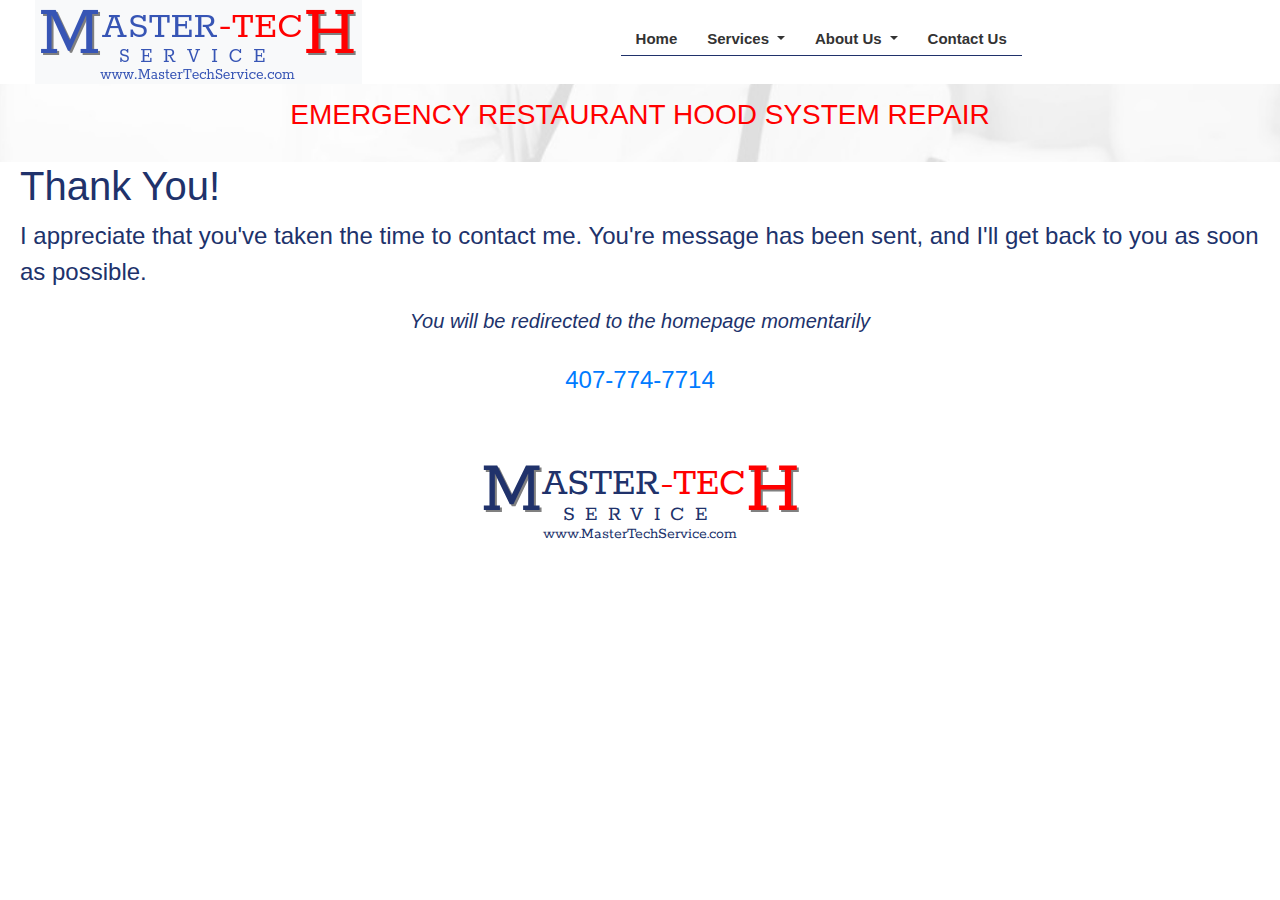
<file: contact_new_sucess.htm>
<!DOCTYPE html>
<html lang="en">

<head>
    <title>Commercial Kitchen Hood Repair, Walk In Coolers Repair, Commercial Air Conditioning Repair - Master-Tech
        Service, LLC</title>
    <link rel="stylesheet" type="text/css" href="css/style.css">
    <link href="https://fonts.googleapis.com/css?family=Open+Sans:300|Rokkitt|Source+Sans+Pro|Homemade+Apple&display=swap" rel="stylesheet">
    <!-- Latest compiled and minified CSS -->
    <link rel="stylesheet" href="https://maxcdn.bootstrapcdn.com/bootstrap/4.5.0/css/bootstrap.min.css">

    <meta name="viewport" content="width=device-width, initial-scale=1.0">
    <meta name="keywords" content="Commercial Kitchen Hood Repair, Walk In Coolers Repair, Commercial Air Conditioning Repair" />
    <meta name="description" content="Master-Tech Service is your one-stop solution to solve your emergency commercial kitchen hood repair needs.  We also specialize in walk in coolers repair and commercial air conditioning repair." />
    <meta http-equiv="refresh" content="10; url='https://www.mastertechservice.com'" />
</head>

<body>
    <div id="mySidenav" class="sidenav">
        <a href="javascript:void(0)" class="closebtn" onclick="closeNav()">&times;</a>
        <a href="index.htm">Home</a>
        <a href="index.htm#box2">Commercial Kitchen Hood Repair</a>
        <a href="index.htm#box3">Walk In Coolers Repair</a>
        <a href="index.htm#box5">Commercial Air Conditioning Repair</a>
        <a href="#gary">About Gary's Master-Tech</a>
        <a href="#resume">Resume</a>
        <a href="#mission">Mission</a>
        <a href="#benevolence">Benevolence</a>
        <a href="contact.htm">Contact</a>
    </div>
    <div style="display: flex; justify-content: space-around">
        <div><span class="burger" style="font-size:30px;cursor:pointer" onclick="openNav()">&nbsp;&#9776;</span></div>
        <div><a href="index.htm"><img src="images/logo.png" alt="logo"></a></div>
        <div class="links-header mx-auto">
            <nav class="navbar navbar-expand-sm bg-clear navbar-light" id="primary_nav_wrap">
                <!-- Links -->
                <ul class="navbar-nav">

                    <!-- Dropdown -->
                    <li class="nav-item">
                        <a class="nav-link" href="index.htm">Home</a>
                    </li>
                    <li class="nav-item dropdown">
                        <a class="nav-link dropdown-toggle" href="index.htm" id="navbardropi" data-toggle="dropdown">
                            Services
                        </a>
                        <div class="dropdown-menu">
                            <a class="dropdown-item" href="index.htm#box2">Commercial Kitchen Hood Repair</a>
                            <a class="dropdown-item" href="index.htm#box3">Walk In Coolers Repair</a>
                            <a class="dropdown-item" href="index.htm#box5">Commercial Air Conditioning Repair</a>
                        </div>
                    </li>
                    <li class="nav-item dropdown">
                        <a class="nav-link dropdown-toggle" href="about.htm" id="navbardropa" data-toggle="dropdown">
                            About Us
                        </a>
                        <div class="dropdown-menu">
                            <a class="dropdown-item" href="about.htm#gary">About Gary's Master-Tech</a>
                            <a class="dropdown-item" href="about.htm#resume">Resume</a>
                            <a class="dropdown-item" href="about.htm#mission">Mission</a>
                            <a class="dropdown-item" href="about.htm#benevolence">Benevolence</a>
                        </div>
                    </li>
                    <li class="nav-item">
                        <a class="nav-link" href="#">Contact Us</a>
                    </li>
                </ul>
            </nav>
        </div>
    </div>
    <div class="header grid-header">
        <div class="text-header hcenter">
            <p class="red size28">EMERGENCY RESTAURANT HOOD SYSTEM REPAIR</p>
        </div>
    </div>
    <div class="side-padding">
    <h1>Thank You!</h1>
    <p>I appreciate that you've taken the time to contact me. You're message has been sent, and I'll get back to you as soon as possible.</p>
    <p class="hcenter" style="font-size: smaller;"><em>You will be redirected to the homepage momentarily</em></p>
    </div>
    <div class="footer grid-footer">
        <div class="text-footer">
            <!--<p>footer text goes here</p>-->
            <p><a href="tel:+14077747714" class="phonenum">407-774-7714</a></p>
        </div>
        <div class="image-footer hcenter">
            <div class="slightbig">
                <p class="rokkitt"><span class="logoletterbig">M</span><span class="logolettersmall">ASTER</span><span class="red"><span class="logolettersmall">-TEC</span><span class="logoletterbig">H</span></span></p>
                <p class="logoletterservice">SERVICE</p>
                <p class="logoletterurl">www.MasterTechService.com</p>
            </div>
        </div>
    </div>
    <!-- jQuery library -->
    <script src="https://ajax.googleapis.com/ajax/libs/jquery/3.5.1/jquery.min.js"></script>

    <!-- Popper JS -->
    <script src="https://cdnjs.cloudflare.com/ajax/libs/popper.js/1.16.0/umd/popper.min.js"></script>

    <!-- Latest compiled JavaScript -->
    <script src="https://maxcdn.bootstrapcdn.com/bootstrap/4.5.0/js/bootstrap.min.js"></script>

    <script src="js/scripts.js"></script>
</body>

</html>
</file>
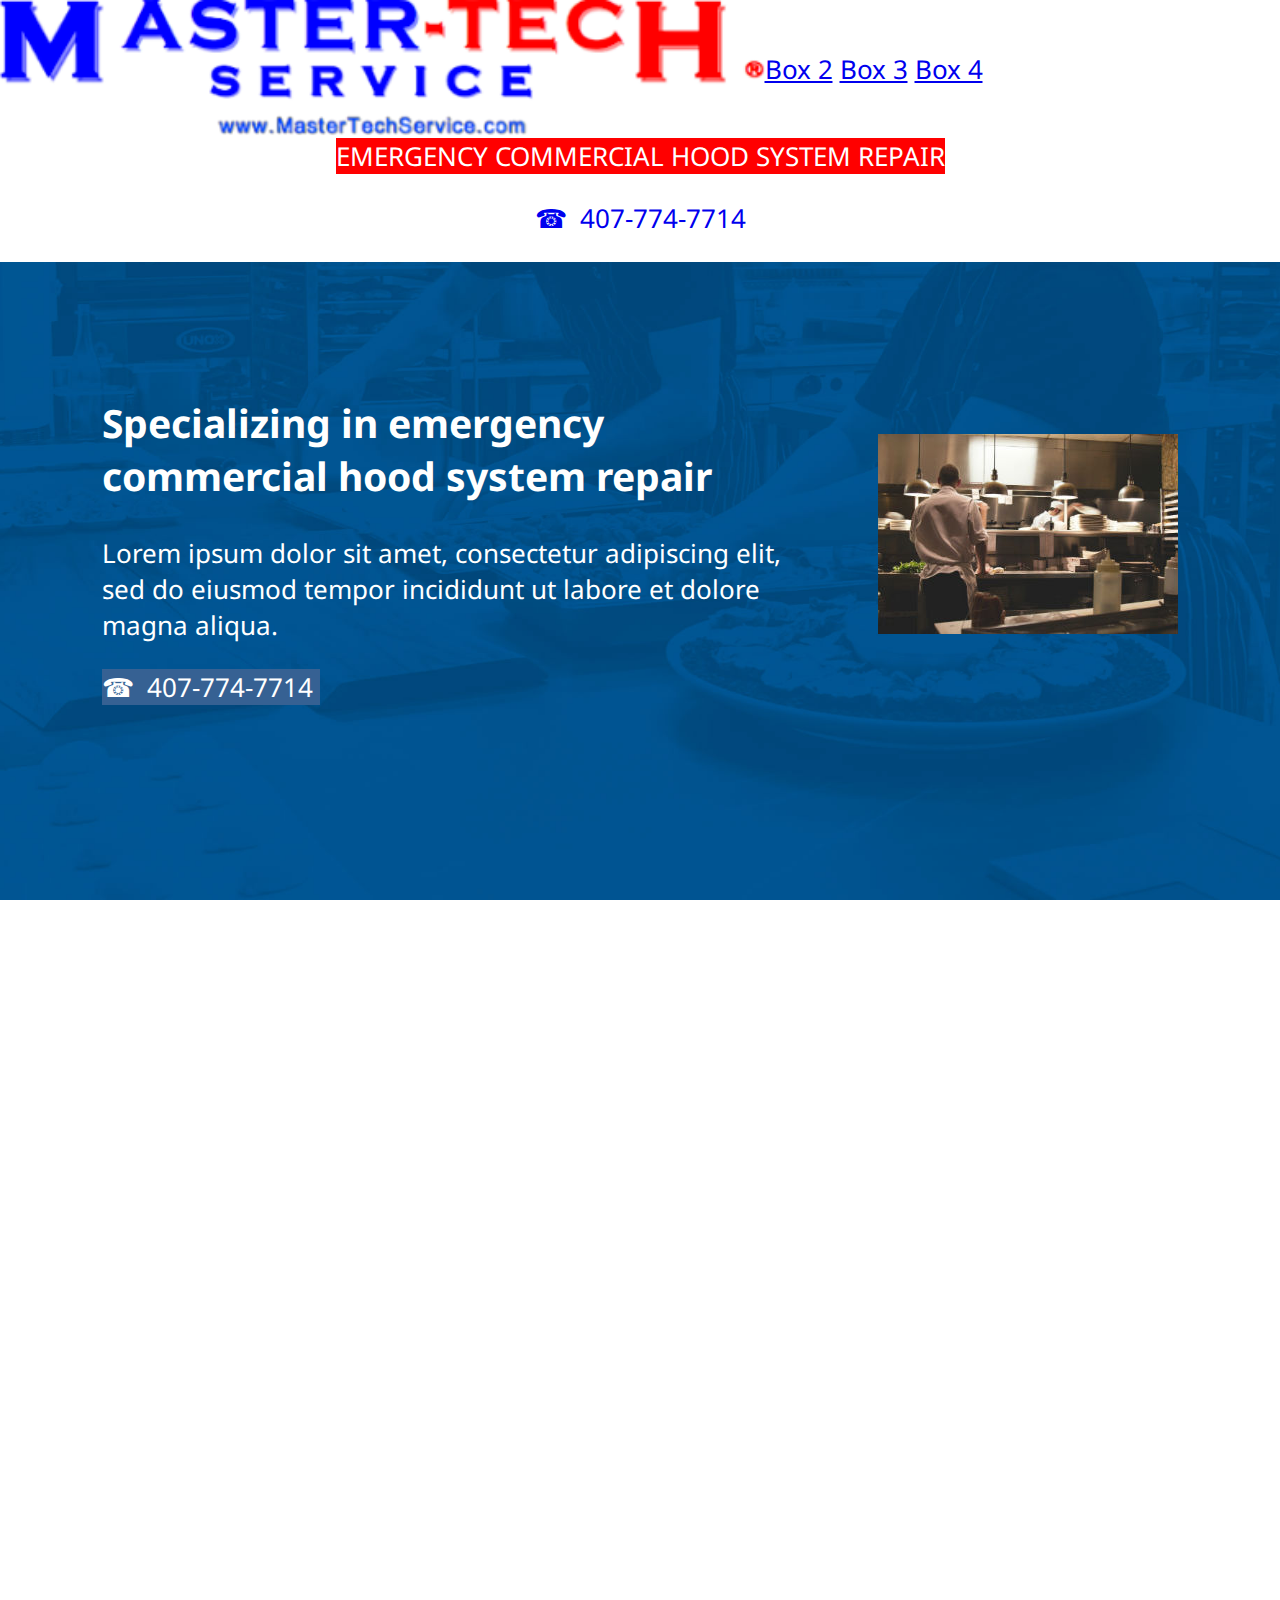
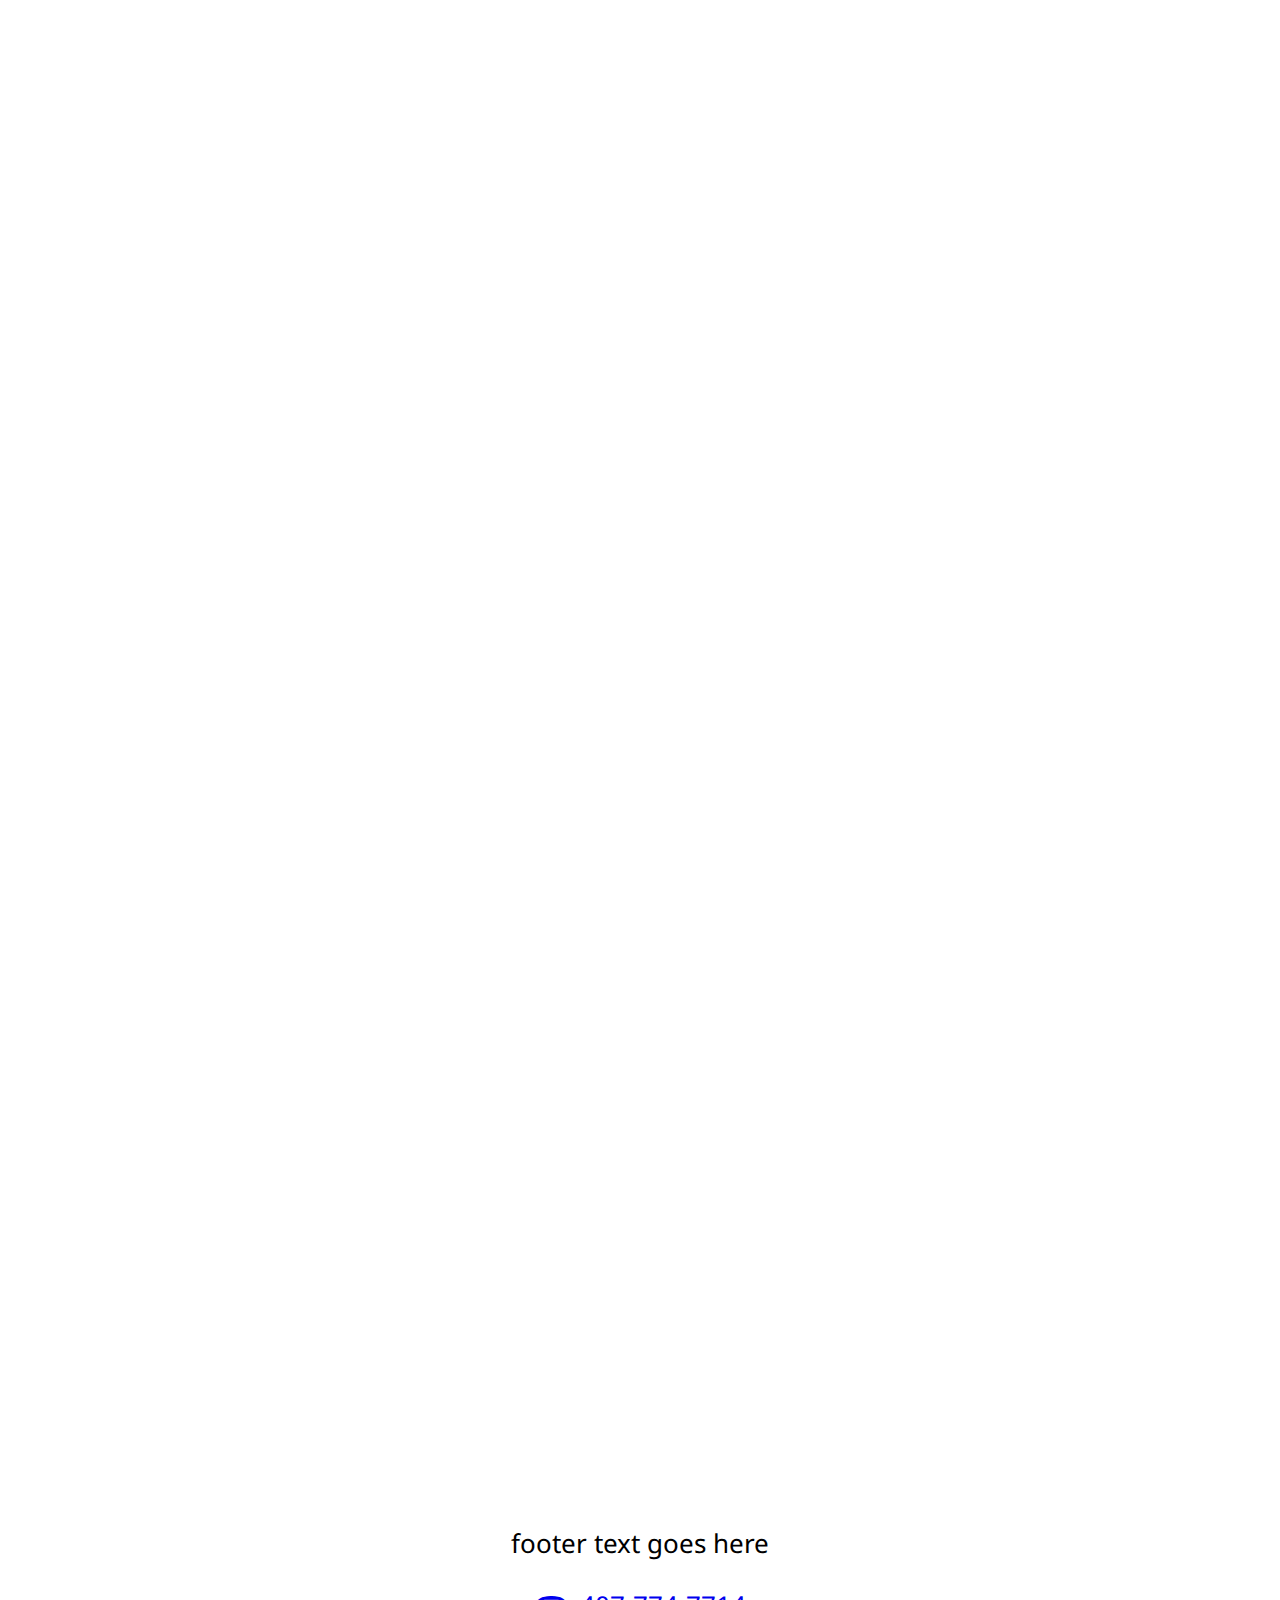
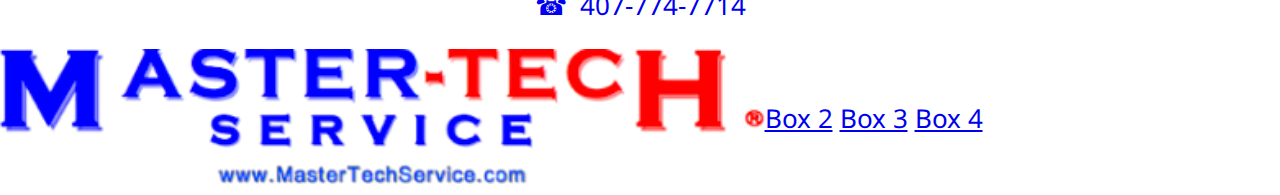
<file: index_test.htm>
<html>

	<head>
		<title>Master-Tech Service, LLC - Commercial Kitchen Hood System Repair, Commercial Refrigeration, HVAC, Service,
			Sales, Installation. Orange & Seminole Counties FL.</title>
		<link rel="stylesheet" type="text/css" href="css/style_test.css">
		<link href="https://fonts.googleapis.com/css?family=Noto+Sans&display=swap" rel="stylesheet">
		<meta name="viewport" content="width=device-width, initial-scale=1.0">
		<meta name="keywords"
	content="Restaurant Hood System Repair, Commercial Kitchen Exhaust, Exhaust Fan, HVAC, HVACR, Air Conditioning, Heating, Heat Pumps, Electric Furnaces, Gas furnace, Oil Furnace, Commercial Refrigeration, 24 hr, 24 hour, Walk-ins, Reach-ins, Refrigeration Hardware, Refrigeration Gaskets, Ice Machines, ice machine repair, Ice Machines sales, Ice Machines service, Ice Machines leasing, Soft Serve Ice Cream Machines, Wine Cellars, Wine Coolers, Plate Warmers, Ventilation, Commercial Kitchen Exhaust Hoods, Make-up Air Fans, Evaporative Coolers, swamp coolers, Bathroom Exhaust Fans, Warehouse Ventilation, Greenhouse Ventilation, Air Filtration, Air Ducts, UV air purification, HEPA Air Filters, Filter-Back Return Air Grills, New Duct Systems, Duct Add-ons, Pool Heating, Water Heating, Pool Heat Pumps, Gas Pool Heaters, Electric Pool Heaters, Water Heaters , domestic water heaters, commercial water heaters, air filters, orange county fl, florida, seminole county, aircraft hvac&r, refrigerated storage, residential, commercial, restaurants, marine hvac&r, hvac water cooled systems" />
		<meta name="description"
	content="Restaurant Hood Repair, Expert Commercial Refrigeration, Air Conditioning, Heating, Commercial Kitchen Ventilation, Hood System, Commercial Hoods & Service, Repair, Sales, & Installation, along with preventive maintenance agreements tailored to your specific needs." />
	</head>

	<body>
		<div class="header grid-header">
			<div class="image-header">
				<picture>
				<source srcset="images/header_smallwords.png" class="img-responsive" alt="logo" media="(max-width: 350px)">
					<source srcset="images/header_words.png" class="img-responsive" alt="logo">
						<img src="images/header_words.png" class="img-responsive" alt="logo">
				</picture>
				<!--<p class="image-header"><img src="images/header_words.png" class="img-responsive"></p>-->
			</div>
			<div class="links-header">
				<p><a href="#box2">Box 2</a> <a href="#box3">Box 3</a> <a href="#box4">Box 4</a></p>
			</div>
			<div class="text-header">
				<mark class="emergency">EMERGENCY COMMERCIAL HOOD SYSTEM REPAIR</mark>
				<p><a href="tel:+14077747714" class="phonenum">407-774-7714</a></p>
			</div>
		</div>
		<div class="box2">
			<a name="box2"></a>
			<div class="boxtext">
				<div class="grid-box2cont">
					<div class="box2-text">
						<h2>Specializing in emergency commercial hood system repair</h2>
						<p>Lorem ipsum dolor sit amet, consectetur adipiscing elit, sed do eiusmod tempor incididunt ut labore et dolore magna aliqua.</p>
						<mark class="phone"><a href="tel:+14077747714" class="phonenum" style="color: white;">407-774-7714&nbsp;</a></mark>
					</div>
					<div class="box2-image centervert">
						<img src="images/kitchen.jpg" id="box2image" class="img-responsive" alt="kitchen works">
						<!--<image src="images/kitchen.jpg" class="img-responsive">-->
					</div>
				</div>
			</div>
		</div>
		<div class="box3">
			<a name="box3"></a>
			<div class="boxtext">
				<p>Lorem ipsum dolor sit amet, consectetur adipiscing elit, sed do eiusmod tempor incididunt ut labore et dolore magna aliqua. Id donec ultrices tincidunt arcu. Arcu odio ut sem nulla pharetra diam. Vel quam elementum pulvinar etiam non. Amet consectetur adipiscing elit duis tristique. Ultrices vitae auctor eu augue ut lectus arcu bibendum at. Semper eget duis at tellus at urna condimentum mattis. Feugiat scelerisque varius morbi enim nunc. Leo vel orci porta non pulvinar neque laoreet suspendisse. Augue lacus viverra vitae congue eu consequat ac felis. Egestas erat imperdiet sed euismod. Ut morbi tincidunt augue interdum velit euismod. Cras pulvinar mattis nunc sed blandit. Massa tincidunt nunc pulvinar sapien et ligula ullamcorper malesuada.</p>
				<p>Sed id semper risus in. Elementum tempus egestas sed sed risus pretium quam vulputate. Non diam phasellus vestibulum lorem sed risus ultricies. Velit egestas dui id ornare arcu odio. Lectus arcu bibendum at varius vel. Imperdiet nulla malesuada pellentesque elit eget gravida cum. Etiam erat velit scelerisque in dictum non consectetur a erat. Mauris pellentesque pulvinar pellentesque habitant morbi tristique. Lacus suspendisse faucibus interdum posuere lorem. Pulvinar pellentesque habitant morbi tristique senectus et netus et.</p>
			</div>
		</div>
		<div class="box4">
			<a name="box4"></a>
			<div class="boxtext">
				<p>Lorem ipsum dolor sit amet, consectetur adipiscing elit, sed do eiusmod tempor incididunt ut labore et dolore magna aliqua. Ipsum dolor sit amet consectetur adipiscing elit. Duis ut diam quam nulla porttitor massa id neque aliquam. Donec massa sapien faucibus et molestie ac feugiat. Enim neque volutpat ac tincidunt vitae semper quis lectus nulla. Amet dictum sit amet justo donec enim. Duis ut diam quam nulla porttitor massa id neque. Eu mi bibendum neque egestas congue quisque egestas. Sit amet porttitor eget dolor morbi non. Gravida rutrum quisque non tellus orci ac auctor augue mauris. Dolor sed viverra ipsum nunc aliquet bibendum enim facilisis gravida. Curabitur gravida arcu ac tortor dignissim convallis aenean et. Habitant morbi tristique senectus et. Mattis pellentesque id nibh tortor id aliquet lectus. Mattis aliquam faucibus purus in massa tempor. Nunc pulvinar sapien et ligula ullamcorper malesuada proin libero nunc. Amet consectetur adipiscing elit pellentesque habitant morbi tristique. Semper eget duis at tellus at urna.</p>
				<p>Cursus turpis massa tincidunt dui ut ornare. Mattis rhoncus urna neque viverra justo nec ultrices dui sapien. Eget nullam non nisi est sit amet facilisis. Fermentum posuere urna nec tincidunt praesent semper feugiat nibh. Adipiscing at in tellus integer feugiat scelerisque varius. Nec sagittis aliquam malesuada bibendum. Vulputate eu scelerisque felis imperdiet proin fermentum leo. Dui sapien eget mi proin sed libero enim. Scelerisque mauris pellentesque pulvinar pellentesque habitant. Lectus arcu bibendum at varius vel pharetra vel turpis. Convallis a cras semper auctor neque vitae. Nisl tincidunt eget nullam non nisi est sit. Praesent tristique magna sit amet purus gravida. Pulvinar mattis nunc sed blandit libero volutpat sed. Erat nam at lectus urna duis convallis convallis tellus id. Nullam non nisi est sit amet facilisis. Metus aliquam eleifend mi in nulla posuere sollicitudin aliquam.</p>
			</div>
		</div>
		<div class="footer grid-footer">
			<div class="text-footer">
				<p>footer text goes here</p>
				<p><a href="tel:+14077747714" class="phonenum">407-774-7714</a></p>
			</div>
			<div>
				<picture>
				<source srcset="images/header_smallwords.png" class="img-responsive" alt="logo" media="(max-width: 350px)">
					<source srcset="images/header_words.png" class="img-responsive" alt="logo">
						<img src="images/header_words.png" class="img-responsive" alt="logo">
				</picture>
			</div>
			<div class="links-footer">
				<p><a href="#box2">Box 2</a> <a href="#box3">Box 3</a> <a href="#box4">Box 4</a></p>
			</div>
		</div>
	</body>

</html>
</file>
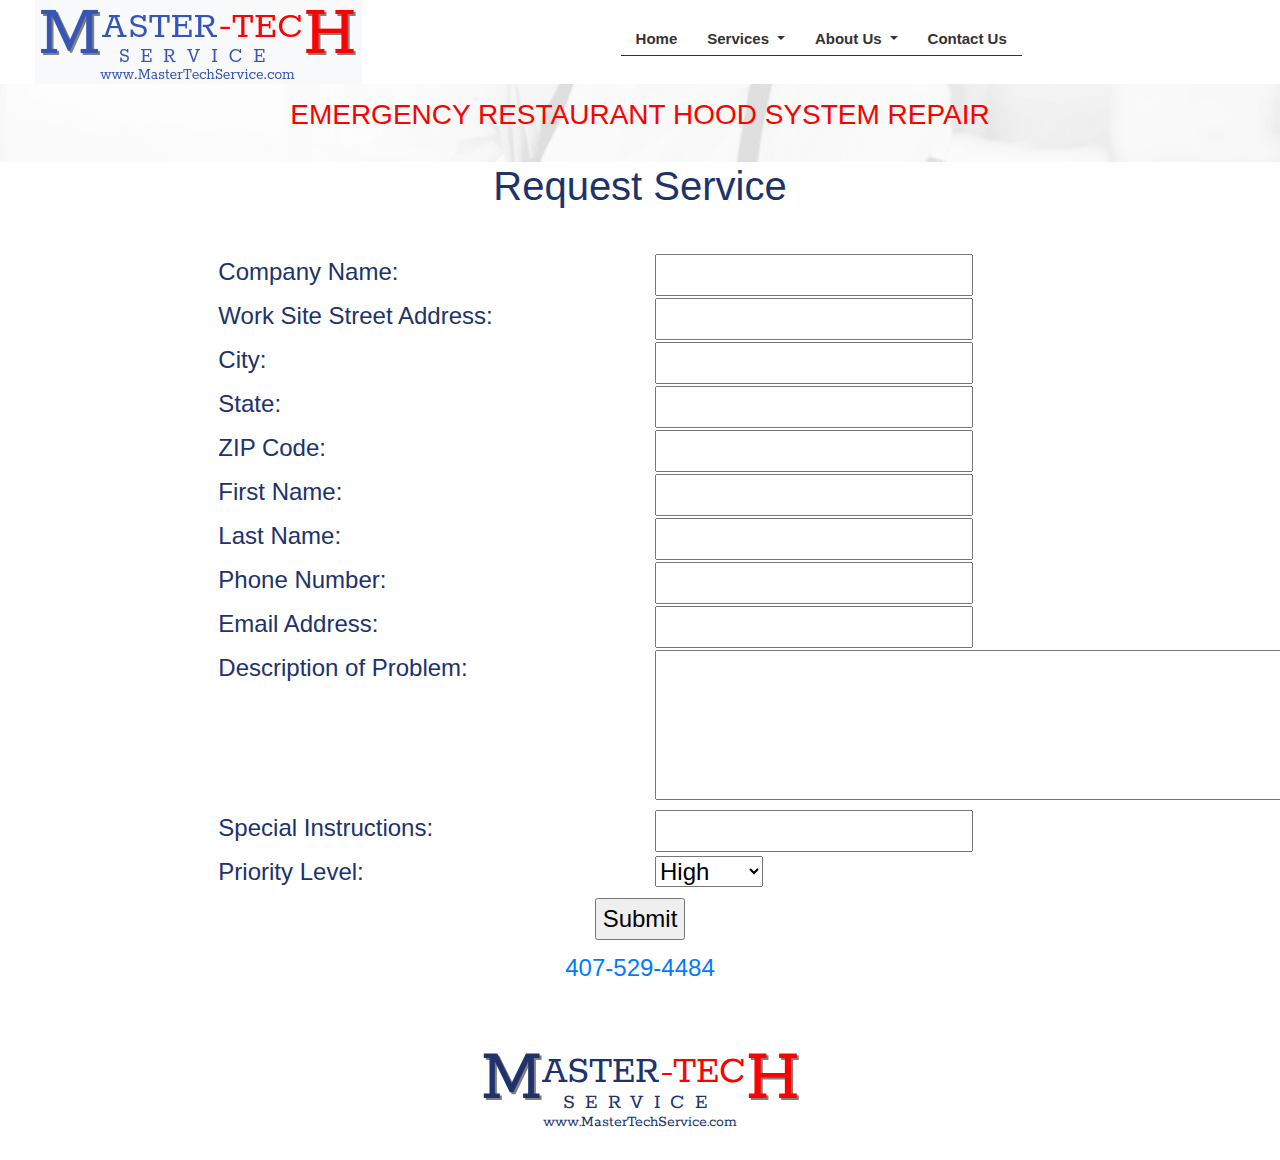
<file: request.htm>
<!DOCTYPE html>
<html lang="en">

<head>
    <title>Commercial Kitchen Hood Repair, Walk In Coolers Repair, Commercial Air Conditioning Repair - Master-Tech
        Service, LLC</title>
    <link rel="stylesheet" type="text/css" href="css/style.css">
    <link href="https://fonts.googleapis.com/css?family=Open+Sans:300|Rokkitt|Source+Sans+Pro|Homemade+Apple&display=swap" rel="stylesheet">
    <!-- Latest compiled and minified CSS -->
    <link rel="stylesheet" href="https://maxcdn.bootstrapcdn.com/bootstrap/4.5.0/css/bootstrap.min.css">

    <meta name="viewport" content="width=device-width, initial-scale=1.0">
    <meta name="keywords" content="Commercial Kitchen Hood Repair, Walk In Coolers Repair, Commercial Air Conditioning Repair" />
    <meta name="description" content="Master-Tech Service is your one-stop solution to solve your emergency commercial kitchen hood repair needs.  We also specialize in walk in coolers repair and commercial air conditioning repair." />
</head>

<body>
    <div id="mySidenav" class="sidenav">
        <a href="javascript:void(0)" class="closebtn" onclick="closeNav()">&times;</a>
        <a href="index.htm">Home</a>
        <a href="index.htm#box2">Commercial Kitchen Hood Repair</a>
        <a href="index.htm#box3">Walk In Coolers Repair</a>
        <a href="index.htm#box5">Commercial Air Conditioning Repair</a>
        <a href="#gary">About Gary's Master-Tech</a>
        <a href="#resume">Resume</a>
        <a href="#mission">Mission</a>
        <a href="#benevolence">Benevolence</a>
        <a href="contact.htm">Contact</a>
    </div>
    <div style="display: flex; justify-content: space-around">
        <div><span class="burger" style="font-size:30px;cursor:pointer" onclick="openNav()">&nbsp;&#9776;</span></div>
        <div><a href="index.htm"><img src="images/logo.png" alt="logo"></a></div>
        <div class="links-header mx-auto">
            <nav class="navbar navbar-expand-sm bg-clear navbar-light" id="primary_nav_wrap">
                <!-- Links -->
                <ul class="navbar-nav">

                    <!-- Dropdown -->
                    <li class="nav-item">
                        <a class="nav-link" href="index.htm">Home</a>
                    </li>
                    <li class="nav-item dropdown">
                        <a class="nav-link dropdown-toggle" href="index.htm" id="navbardropi" data-toggle="dropdown">
                            Services
                        </a>
                        <div class="dropdown-menu">
                            <a class="dropdown-item" href="index.htm#box2">Commercial Kitchen Hood Repair</a>
                            <a class="dropdown-item" href="index.htm#box3">Walk In Coolers Repair</a>
                            <a class="dropdown-item" href="index.htm#box5">Commercial Air Conditioning Repair</a>
                        </div>
                    </li>
                    <li class="nav-item dropdown">
                        <a class="nav-link dropdown-toggle" href="about.htm" id="navbardropa" data-toggle="dropdown">
                            About Us
                        </a>
                        <div class="dropdown-menu">
                            <a class="dropdown-item" href="about.htm#gary">About Gary's Master-Tech</a>
                            <a class="dropdown-item" href="about.htm#resume">Resume</a>
                            <a class="dropdown-item" href="about.htm#mission">Mission</a>
                            <a class="dropdown-item" href="about.htm#benevolence">Benevolence</a>
                        </div>
                    </li>
                    <li class="nav-item">
                        <a class="nav-link" href="#">Contact Us</a>
                    </li>
                </ul>
            </nav>
        </div>
    </div>
    <div class="header grid-header">
        <div class="text-header hcenter">
            <p class="red size28">EMERGENCY RESTAURANT HOOD SYSTEM REPAIR</p>
        </div>
    </div>
    <h1 class="hcenter">Request Service</h1>
    <br>
    <form action="https://formkeep.com/f/276bc0c8ca7b"
          accept-charset="UTF-8"
          enctype="multipart/form-data"
          method="POST">
        <input type="hidden" name="utf8" value="✓">
        <div class="row justify-content-center">
            <div class="col-4">
                <label for="cname">Company Name:</label><br>
            </div>
            <div class="col-4">
                <input type="text" id="cname" name="cname"><br>
            </div>
        </div>
        <div class="row justify-content-center">
            <div class="col-4">
                <label for="siteaddress">Work Site Street Address:</label><br>
            </div>
            <div class="col-4">
                <input type="text" id="siteaddress" name="siteaddress"><br>
            </div>
        </div>
        <div class="row justify-content-center">
            <div class="col-4">
                <label for="city">City:</label><br>
            </div>
            <div class="col-4">
                <input type="text" id="city" name="city"><br>
            </div>
        </div>
        <div class="row justify-content-center">
            <div class="col-4">
                <label for="state">State:</label><br>
            </div>
            <div class="col-4">
                <input type="text" id="state" name="state"><br>
            </div>
        </div>
        <div class="row justify-content-center">
            <div class="col-4">
                <label for="zip">ZIP Code:</label><br>
            </div>
            <div class="col-4">
                <input type="text" id="zip" name="zip"><br>
            </div>
        </div>
        <div class="row justify-content-center">
            <div class="col-4">
                <label for="fname">First Name:</label><br>
            </div>
            <div class="col-4">
                <input type="text" id="fname" name="fname"><br>
            </div>
        </div>
        <div class="row justify-content-center">
            <div class="col-4">
                <label for="lname">Last Name:</label><br>
            </div>
            <div class="col-4">
                <input type="text" id="lname" name="lname"><br>
            </div>
        </div>
        <div class="row justify-content-center">
            <div class="col-4">
                <label for="phone">Phone Number:</label><br>
            </div>
            <div class="col-4">
                <input type="text" id="phone" name="phone"><br>
            </div>
        </div>
        <div class="row justify-content-center">
            <div class="col-4">
                <label for="email">Email Address:</label><br>
            </div>
            <div class="col-4">
                <input type="text" id="email" name="email"><br>
            </div>
        </div>
        <div class="row justify-content-center">
            <div class="col-4">
                <label for="description">Description of Problem:</label><br>
            </div>
            <div class="col-4">
                <textarea id="description" name="description" rows="4" cols="50"></textarea><br>
            </div>
        </div>
        <div class="row justify-content-center">
            <div class="col-4">
                <label for="instructions">Special Instructions:</label><br>
            </div>
            <div class="col-4">
                <input type="text" id="instructions" name="instructions"><br>
            </div>
        </div>
        <div class="row justify-content-center">
            <div class="col-4">
                <label for="priority">Priority Level:</label>
            </div>
            <div class="col-4">
                <select id="priority" name="priority">
                    <option value="high">High</option>
                    <option value="medium">Medium</option>
                    <option value="low">Low</option>
                </select>
            </div>
        </div>
        <div class="text-center">
            <input type="submit" value="Submit" name="submit">
        </div>
    </form>
    <div class="footer grid-footer">
        <div class="text-footer">
            <!--<p>footer text goes here</p>-->
            <p><a href="tel:+14075294484" class="phonenum">407-529-4484</a></p>
        </div>
        <div class="image-footer hcenter">
            <div class="slightbig">
                <p class="rokkitt"><span class="logoletterbig">M</span><span class="logolettersmall">ASTER</span><span class="red"><span class="logolettersmall">-TEC</span><span class="logoletterbig">H</span></span></p>
                <p class="logoletterservice">SERVICE</p>
                <p class="logoletterurl">www.MasterTechService.com</p>
            </div>
        </div>
    </div>
    <!-- jQuery library -->
    <script src="https://ajax.googleapis.com/ajax/libs/jquery/3.5.1/jquery.min.js"></script>

    <!-- Popper JS -->
    <script src="https://cdnjs.cloudflare.com/ajax/libs/popper.js/1.16.0/umd/popper.min.js"></script>

    <!-- Latest compiled JavaScript -->
    <script src="https://maxcdn.bootstrapcdn.com/bootstrap/4.5.0/js/bootstrap.min.js"></script>

    <script src="js/scripts.js"></script>
</body>

</html>
</file>
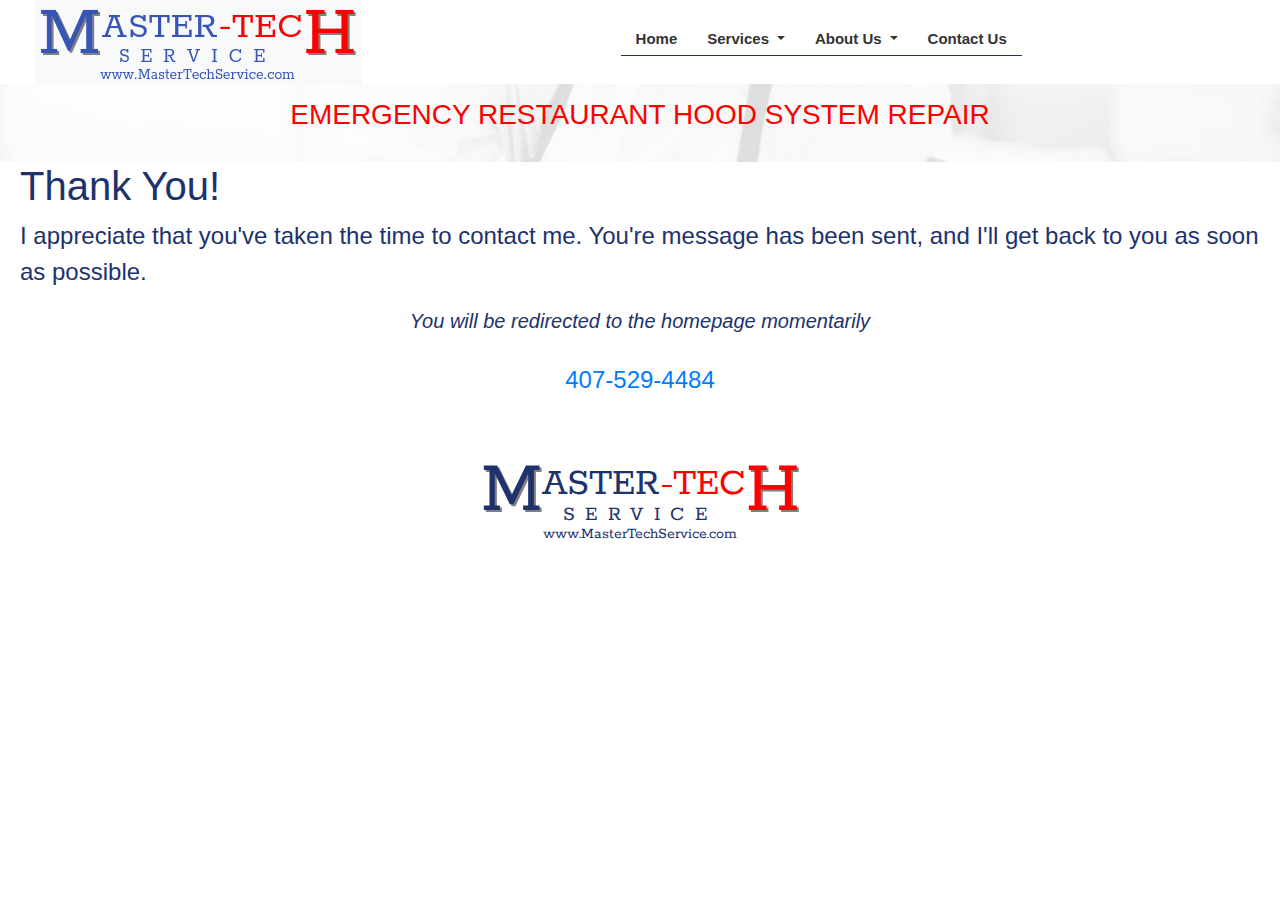
<file: request_success.htm>
<!DOCTYPE html>
<html lang="en">

<head>
    <title>Commercial Kitchen Hood Repair, Walk In Coolers Repair, Commercial Air Conditioning Repair - Master-Tech
        Service, LLC</title>
    <link rel="stylesheet" type="text/css" href="css/style.css">
    <link href="https://fonts.googleapis.com/css?family=Open+Sans:300|Rokkitt|Source+Sans+Pro|Homemade+Apple&display=swap" rel="stylesheet">
    <!-- Latest compiled and minified CSS -->
    <link rel="stylesheet" href="https://maxcdn.bootstrapcdn.com/bootstrap/4.5.0/css/bootstrap.min.css">

    <meta name="viewport" content="width=device-width, initial-scale=1.0">
    <meta name="keywords" content="Commercial Kitchen Hood Repair, Walk In Coolers Repair, Commercial Air Conditioning Repair" />
    <meta name="description" content="Master-Tech Service is your one-stop solution to solve your emergency commercial kitchen hood repair needs.  We also specialize in walk in coolers repair and commercial air conditioning repair." />
    <meta http-equiv="refresh" content="10; url='https://www.mastertechservice.com'" />
</head>

<body>
    <div id="mySidenav" class="sidenav">
        <a href="javascript:void(0)" class="closebtn" onclick="closeNav()">&times;</a>
        <a href="index.htm">Home</a>
        <a href="index.htm#box2">Commercial Kitchen Hood Repair</a>
        <a href="index.htm#box3">Walk In Coolers Repair</a>
        <a href="index.htm#box5">Commercial Air Conditioning Repair</a>
        <a href="#gary">About Gary's Master-Tech</a>
        <a href="#resume">Resume</a>
        <a href="#mission">Mission</a>
        <a href="#benevolence">Benevolence</a>
        <a href="contact.htm">Contact</a>
    </div>
    <div style="display: flex; justify-content: space-around">
        <div><span class="burger" style="font-size:30px;cursor:pointer" onclick="openNav()">&nbsp;&#9776;</span></div>
        <div><a href="index.htm"><img src="images/logo.png" alt="logo"></a></div>
        <div class="links-header mx-auto">
            <nav class="navbar navbar-expand-sm bg-clear navbar-light" id="primary_nav_wrap">
                <!-- Links -->
                <ul class="navbar-nav">

                    <!-- Dropdown -->
                    <li class="nav-item">
                        <a class="nav-link" href="index.htm">Home</a>
                    </li>
                    <li class="nav-item dropdown">
                        <a class="nav-link dropdown-toggle" href="index.htm" id="navbardropi" data-toggle="dropdown">
                            Services
                        </a>
                        <div class="dropdown-menu">
                            <a class="dropdown-item" href="index.htm#box2">Commercial Kitchen Hood Repair</a>
                            <a class="dropdown-item" href="index.htm#box3">Walk In Coolers Repair</a>
                            <a class="dropdown-item" href="index.htm#box5">Commercial Air Conditioning Repair</a>
                        </div>
                    </li>
                    <li class="nav-item dropdown">
                        <a class="nav-link dropdown-toggle" href="about.htm" id="navbardropa" data-toggle="dropdown">
                            About Us
                        </a>
                        <div class="dropdown-menu">
                            <a class="dropdown-item" href="about.htm#gary">About Gary's Master-Tech</a>
                            <a class="dropdown-item" href="about.htm#resume">Resume</a>
                            <a class="dropdown-item" href="about.htm#mission">Mission</a>
                            <a class="dropdown-item" href="about.htm#benevolence">Benevolence</a>
                        </div>
                    </li>
                    <li class="nav-item">
                        <a class="nav-link" href="#">Contact Us</a>
                    </li>
                </ul>
            </nav>
        </div>
    </div>
    <div class="header grid-header">
        <div class="text-header hcenter">
            <p class="red size28">EMERGENCY RESTAURANT HOOD SYSTEM REPAIR</p>
        </div>
    </div>
    <div class="side-padding">
    <h1>Thank You!</h1>
    <p>I appreciate that you've taken the time to contact me. You're message has been sent, and I'll get back to you as soon as possible.</p>
    <p class="hcenter" style="font-size: smaller;"><em>You will be redirected to the homepage momentarily</em></p>
    </div>
    <div class="footer grid-footer">
        <div class="text-footer">
            <!--<p>footer text goes here</p>-->
            <p><a href="tel:+14075294484" class="phonenum">407-529-4484</a></p>
        </div>
        <div class="image-footer hcenter">
            <div class="slightbig">
                <p class="rokkitt"><span class="logoletterbig">M</span><span class="logolettersmall">ASTER</span><span class="red"><span class="logolettersmall">-TEC</span><span class="logoletterbig">H</span></span></p>
                <p class="logoletterservice">SERVICE</p>
                <p class="logoletterurl">www.MasterTechService.com</p>
            </div>
        </div>
    </div>
    <!-- jQuery library -->
    <script src="https://ajax.googleapis.com/ajax/libs/jquery/3.5.1/jquery.min.js"></script>

    <!-- Popper JS -->
    <script src="https://cdnjs.cloudflare.com/ajax/libs/popper.js/1.16.0/umd/popper.min.js"></script>

    <!-- Latest compiled JavaScript -->
    <script src="https://maxcdn.bootstrapcdn.com/bootstrap/4.5.0/js/bootstrap.min.js"></script>

    <script src="js/scripts.js"></script>
</body>

</html>
</file>
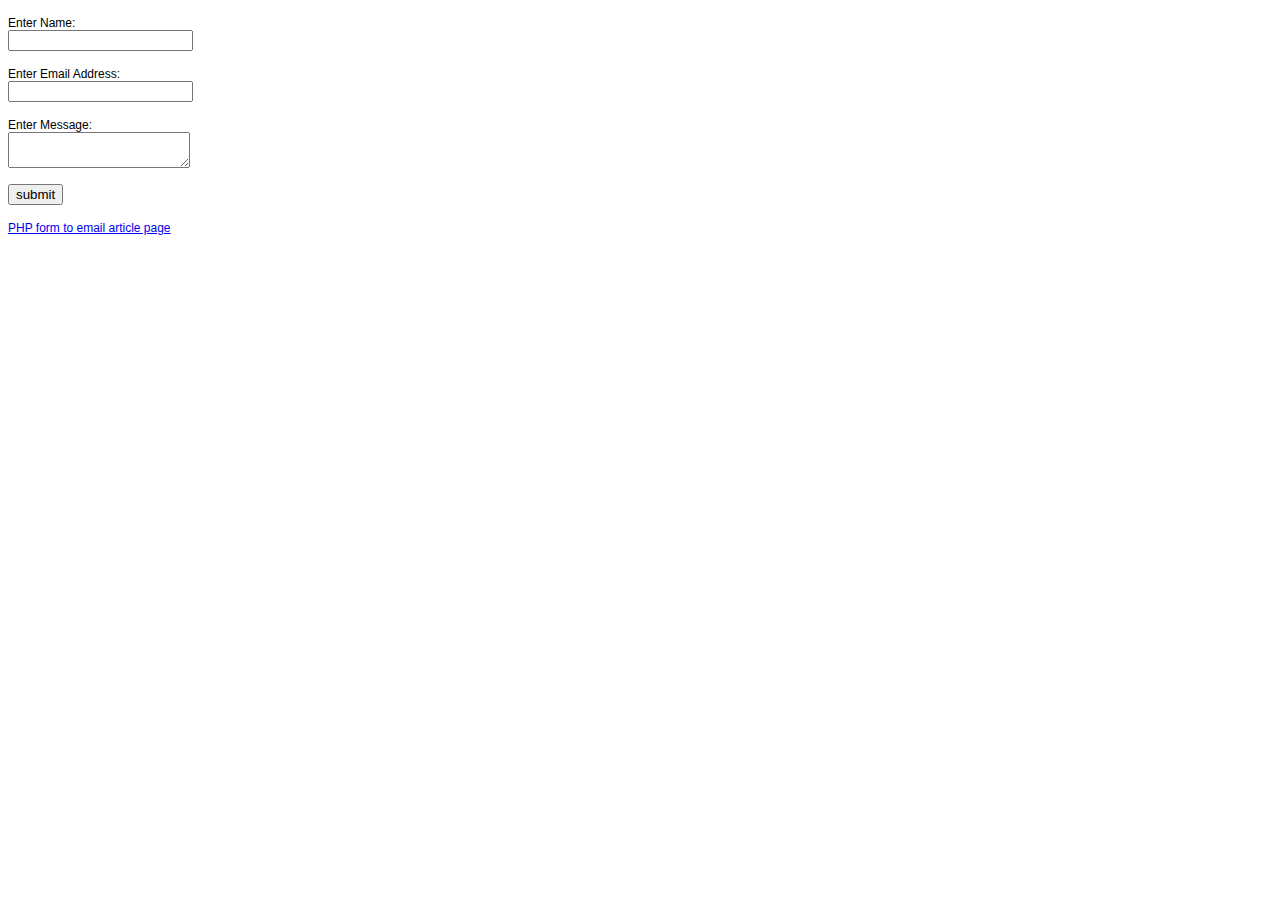
<file: php-form-to-email/form-page.html>
<!DOCTYPE HTML PUBLIC "-//W3C//DTD HTML 4.01 Transitional//EN" "http://www.w3.org/TR/html4/loose.dtd"> 
<html>
<head>
	<title>PHP form to email sample form</title>
<!-- define some style elements-->
<style>
label,a 
{
	font-family : Arial, Helvetica, sans-serif;
	font-size : 12px; 
}

</style>	
<!-- a helper script for vaidating the form-->
<script language="JavaScript" src="scripts/gen_validatorv31.js" type="text/javascript"></script>
</head>


<body>

<!-- Start code for the form-->
<form method="post" name="myemailform" action="form-to-email.php">
	<p>
		<label for='name'>Enter Name: </label><br>
		<input type="text" name="name">
	</p>
	<p>
		<label for='email'>Enter Email Address:</label><br>
		<input type="text" name="email">
	</p>
	<p>
		<label for='message'>Enter Message:</label> <br>
		<textarea name="message"></textarea>
	</p>
	<input type="submit" name='submit' value="submit">
</form>
<script language="JavaScript">
// Code for validating the form
// Visit http://www.javascript-coder.com/html-form/javascript-form-validation.phtml
// for details
var frmvalidator  = new Validator("myemailform");
frmvalidator.addValidation("name","req","Please provide your name"); 
frmvalidator.addValidation("email","req","Please provide your email"); 
frmvalidator.addValidation("email","email","Please enter a valid email address"); 
</script>
<p>
<a href='http://www.html-form-guide.com/email-form/php-form-to-email.html'
>PHP form to email article page</a>
</p>
</body>
</html>
</file>
<file: css/style.css>
@charset "UTF-8";
/* This makes sure that the padding and border are included in the total width and height of the elements. */
/*a[href^="tel:"]:before {
    content: "\260e";
    margin-right: 0.5em;
}*/
/* Create three equal columns that floats next to each other */
/* Clear floats after the columns */
/*       */
/* GRIDS */
/*       */
/* The header grid container */
/* The box2 content grid container */
/* The box3 content grid container */
/* The mission content grid container */
/* The gary content grid container */
/* The review1 content grid container */
/* The blurb1 content grid container */
/* The blurb911 content grid container */
/* The box5 content grid container */
/* The footer grid container */
/* nav menu */
* {
  box-sizing: border-box;
}

body {
  margin: 0;
  font-size: 24px !important;
  font-family: "Helvetica Neue", Helvetica, Arial, sans-serif !important;
  color: #20326b !important;
}

.side-padding {
  padding-left: 20px;
  padding-right: 20px;
}

.flexaround {
  display: flex;
  justify-content: space-around;
}

.flexcenter {
  display: flex;
  justify-content: space-evenly;
}

.topphone {
  margin-top: 0.5em;
}
.topphone a {
  color: #0000ff !important;
}

.size17 {
  font-size: 17px;
}

.size20 {
  font-size: 20px;
}

.size21 {
  font-size: 21px;
}

.size22 {
  font-size: 22px;
}

.size23 {
  font-size: 23px;
}

.size24 {
  font-size: 24px;
}

.size28 {
  font-size: 28px;
}

.size32 {
  font-size: 32px !important;
}

.size36 {
  font-size: 36px;
}

.size42 {
  font-size: 42px;
}

.size51 {
  font-size: 51px;
}

.size74 {
  font-size: 74px;
}

.slightbig {
  font-size: 1.1em;
}

.rokkitt {
  font-family: Rokkitt;
}

.logoletterbig {
  font-size: 2.9em;
  text-shadow: 2px 2px grey;
  vertical-align: sub;
}

.logolettersmall {
  font-size: 1.5em;
  vertical-align: super;
}

.logoletterservice {
  font-size: 0.8em;
  font-family: Rokkitt;
  vertical-align: super;
  margin-top: -65px;
  letter-spacing: 0.5em;
}

.logoletterurl {
  font-size: 0.6em;
  font-family: Rokkitt;
  vertical-align: super;
  margin-top: -25px;
}

.logointextblue {
  color: #3755b5;
}

.imagertshadow {
  float: right;
  margin: 1em auto 1em 1em;
  box-shadow: -10px 10px 5px grey;
}

.imagertshadowblk {
  margin-top: -8em;
  box-shadow: 10px 10px 5px black;
}

.imagelhshadow {
  float: left;
  margin: auto 2em 2em auto;
  box-shadow: 10px 10px 5px grey;
  max-width: 100%;
  height: auto;
}

.font2em {
  font-size: 2em;
}

.padtop5 {
  padding-top: 5px;
}

.ltgreen {
  color: #4aa84e;
}

.fs75strongem {
  font-size: 0.75em;
  font-weight: bold;
  font-style: italic;
}

.blueitalic {
  color: #142e80;
  font-style: italic;
}

.margin1em {
  margin: 1em;
}

.nomargin {
  margin: 0;
}

.cursive {
  font-family: "Homemade Apple", cursive;
}

.blocknomargin {
  display: block;
  margin: 0 auto;
}

.font125em {
  font-size: 1.25em;
}

.fontp6em {
  font-size: 0.6em;
}

.strongem {
  font-weight: bold;
  font-style: italic;
}

.hdividers {
  border-left: 1px solid white;
  border-right: 1px solid white;
}

.l9per {
  text-align: left;
  margin-left: 9%;
}

.white {
  color: white !important;
}

.licirc {
  list-style-type: circle;
}

.underline {
  text-decoration: underline;
}

.blue {
  color: #0000ff;
}

.red {
  color: #ff0000;
}

.yellow {
  background-color: yellow;
}

.margintopshort {
  margin-top: 5px;
}

.post p:first-child:first-letter {
  float: left;
  font-size: 4em;
  padding-right: 0.01em;
  font-family: Dancing Script, serif;
  line-height: 0.9;
  color: #0000ff;
}

a {
  color: #0000cc;
  text-decoration: none;
  hover: #009900;
}
a:hover {
  color: #009900;
}

a[href^="tel:"] {
  text-decoration: none;
}

hr {
  border: none;
  border-top: 1px solid rgba(255, 255, 255, 0.3);
  border-bottom: 1px solid rgba(0, 0, 0, 0.08);
  margin: 2.5em 0;
  position: relative;
}
hr:before {
  content: "";
  position: absolute;
  bottom: 0px;
  height: 5em;
  width: 100%;
  background: radial-gradient(ellipse at bottom, rgba(255, 255, 255, 0.35) 0%, rgba(255, 255, 255, 0) 70%);
  z-index: 0;
}
hr:after {
  content: "";
  position: absolute;
  bottom: 0px;
  height: 5em;
  width: 100%;
  background: radial-gradient(ellipse at bottom, rgba(255, 255, 255, 0.35) 0%, rgba(255, 255, 255, 0) 70%);
  z-index: 0;
  top: 0px;
  bottom: auto;
  height: 1.5em;
  background: radial-gradient(ellipse at top, rgba(0, 0, 0, 0.06) 0%, rgba(0, 0, 0, 0) 70%);
}

.img-responsive {
  max-width: 100%;
  height: auto;
}

.hcenter {
  text-align: center;
}

.centervert {
  top: 0;
  bottom: 0;
  left: 0;
  right: 0;
  margin: auto;
}

blockquote {
  font-family: Georgia, serif;
  font-size: 18px;
  font-style: italic;
  margin: 0.25em 0;
  padding: 0.25em 40px;
  line-height: 1.45;
  position: relative;
  color: white;
}
blockquote:before {
  display: block;
  content: "“";
  font-size: 80px;
  position: absolute;
  left: -20px;
  top: -20px;
  color: white;
}
blockquote:after {
  font-family: Georgia, sans-serif;
  display: block;
  content: "”";
  font-size: 80px;
  position: absolute;
  right: 20px;
  bottom: -60px;
  color: white;
}
blockquote cite {
  color: #999999;
  font-size: 14px;
  display: block;
  margin-top: 5px;
}
blockquote cite:before {
  content: "— ";
}

.column {
  float: left;
  width: 33.33%;
  padding: 5px;
}

.column911 {
  float: left;
  width: 33.33%;
  padding: 5px;
}

.row:after {
  content: "";
  display: table;
  clear: both;
}

.emergency {
  border-radius: 25px;
  color: #ff0000;
  margin-top: 20px;
  padding-left: 7px;
  padding-right: 7px;
}

.phone {
  background: #366193;
  color: white;
}

.side {
  transform: rotate(270deg);
  margin-top: 200px;
  width: max-content;
}

.header {
  height: auto;
  width: 100vw;
  background-image: url(../images/man-inside-building-2544830_bw.jpg);
  background-color: white;
  background-size: cover;
  background-position: center;
  display: table;
  background-attachment: fixed;
}

.footer {
  height: auto;
  width: 100vw;
  background-color: white;
  background-position: center;
  display: table;
  background-attachment: fixed;
}

.boxtext {
  margin: 3%;
  color: white;
}

.box2 {
  height: 100vh;
  width: 100vw;
  background-image: url(../images/man-and-woman-wearing-black-and-white-striped-aprons-2696064-blue.jpg);
  background-size: cover;
  background-position: center;
  background-attachment: fixed;
  display: table;
  color: white;
}

.box3 {
  width: 100vw;
  background-color: white;
  background-size: cover;
  background-position: center;
  display: table;
  background-attachment: fixed;
  color: #165025;
}

.mission {
  height: 100vh;
  width: 100vw;
  background-image: url(../images/mission_blueprint.jpg);
  background-size: cover;
  background-position: center;
  display: table;
  background-attachment: fixed;
}

.gary {
  height: 100vh;
  width: 100vw;
  background-image: url(../images/sunrise.jpg);
  background-size: cover;
  background-position: center;
  display: table;
  background-attachment: fixed;
}

.review1 {
  width: 100vw;
  background-image: url(../images/banner-1989514_1920.png);
  background-size: cover;
  background-position: center;
  display: table;
  background-attachment: fixed;
}

.blurb911 {
  background-color: #cc0000;
  border-top-style: ridge;
  border-bottom-style: ridge;
  border-top-color: lightgrey;
  border-bottom-color: lightgrey;
  padding-top: 5px;
  padding-bottom: 5px;
  width: 100vw;
  color: white;
  background-size: cover;
  background-position: center;
  display: table;
  background-attachment: fixed;
  list-style-position: inside;
}

.blurb1 {
  width: 100vw;
  background-color: #e6ffff;
  background-size: cover;
  background-position: center;
  display: table;
  background-attachment: fixed;
}

.box5 {
  height: 100vh;
  width: 100vw;
  background-color: white;
  background-size: cover;
  background-position: center;
  display: table;
  background-attachment: fixed;
}

.burger {
  visibility: hidden;
  font-size: 30px;
  cursor: pointer;
}

#burgertopspace {
  margin-top: 0.75em;
}

.grid-header {
  display: grid;
  align-items: center;
  grid-template-columns: auto auto;
  grid-template-rows: auto;
}

.image-header .links-header {
  padding: 10px;
}

.text-header {
  padding: 10px;
  grid-column-start: 1;
  grid-column-end: 3;
}

.grid-box2cont {
  display: grid;
  grid-template-areas: "head head head" "side text imag";
  grid-gap: 4%;
  color: white;
  margin: 1.1em;
}

.box2-side {
  grid-area: side;
  text-align: center;
  margin-left: -6em;
}

.box2-head {
  grid-area: head;
  text-align: center;
  font-size: 0.63em;
}

.box2-text {
  grid-area: text;
  margin-left: -6em;
}

.box2-image {
  grid-area: imag;
}

.grid-box3 {
  display: grid;
  grid-template-areas: "head   head   head" "texl  vr   texr";
  grid-gap: 4%;
  margin-right: 3%;
  margin-left: 3%;
  margin-bottom: 3%;
  color: #165025;
}

.box3-header {
  grid-area: head;
}

.box3-text-left {
  grid-area: texl;
  color: #165025;
}

.box3-vr {
  grid-area: vr;
  border-left: 3px solid #4aa84e;
  height: 60%;
}

.box3-text-right {
  grid-area: texr;
  color: #165025;
}

.grid-mission {
  display: grid;
  grid-template-areas: "stuff";
  grid-gap: 4%;
  margin: 10%;
  color: white;
  border-style: solid;
  border-width: thin;
  border-color: #014062;
}

.mission-text {
  grid-area: stuff;
  color: black;
  background-color: white;
  padding: 5%;
  box-shadow: 10px 10px 5px #014062;
}

.grid-gary {
  display: grid;
  grid-template-areas: "stuff";
  grid-gap: 4%;
  margin: 10%;
  color: white;
  border-style: solid;
  border-width: thin;
  border-color: #014062;
}

.gary-text {
  grid-area: stuff;
  color: black;
  background-color: white;
  padding: 5%;
  box-shadow: 10px 10px 5px #130f0f;
}

.grid-review1 {
  display: grid;
  grid-template-areas: "stuff";
  grid-gap: 4%;
  margin: 3%;
  color: white;
}

.review1-text {
  grid-area: stuff;
  color: white;
}

.grid-blurb1 {
  display: grid;
  grid-template-areas: "stuff";
  grid-gap: 4%;
  margin-left: 3%;
  margin-right: 3%;
}

.blurb1-text {
  grid-area: stuff;
}

.grid-blurb911 {
  display: grid;
  grid-template-areas: "coll colc colr";
  grid-gap: 4%;
  margin-left: 3%;
  margin-right: 3%;
  margin-bottom: 3%;
  font-size: 0.75em;
  font-weight: bold;
  background-color: #e7e6e6ba;
  padding-top: 5px;
  padding-bottom: 5px;
  color: #0000ff;
  list-style-position: inside;
  text-align: left;
  padding-left: 3em;
}
.grid-blurb911 ul {
  list-style-type: none;
}

.blurb911-column-left {
  grid-area: coll;
}

.blurb911-column-right {
  grid-area: colr;
}

.blurb911-column-center {
  grid-area: colc;
}

.grid-box5 {
  display: grid;
  grid-template-areas: "head  head" "coll colr" "colc colc";
  grid-gap: 4%;
  margin: 3%;
}

.box5-header {
  grid-area: head;
}

.box5-column-left {
  grid-area: coll;
}

.box5-column-right {
  grid-area: colr;
}

.box5-column-center {
  grid-area: colc;
}

.grid-footer {
  display: grid;
  align-items: center;
  grid-template-columns: auto;
  grid-template-rows: auto;
}

.image-footer {
  padding: 10px;
  text-align: center;
}

.links-footer {
  padding: 10px;
}

.text-footer {
  padding: 10px;
  text-align: center;
}

.sidenav {
  height: 100%;
  width: 0;
  position: fixed;
  z-index: 1;
  top: 0;
  left: 0;
  background-color: #111;
  overflow-x: hidden;
  transition: 0.5s;
  padding-top: 60px;
}
.sidenav a {
  padding: 8px 8px 8px 32px;
  text-decoration: none;
  font-size: 20px;
  color: #818181;
  display: block;
  transition: 0.3s;
}
.sidenav a:hover {
  color: #f1f1f1;
}
.sidenav .closebtn {
  position: absolute;
  top: 0;
  right: 25px;
  font-size: 25px;
  margin-left: 50px;
}

#primary_nav_wrap {
  margin-top: 15px;
}
#primary_nav_wrap ul {
  list-style: none;
  position: relative;
  float: left;
  margin: 0;
  padding: 0;
  border-bottom: 1px solid;
}
#primary_nav_wrap ul a {
  display: block;
  color: #333;
  text-decoration: none;
  font-weight: 700;
  font-size: 15px;
  line-height: 32px;
  padding: 0 15px;
  font-family: "HelveticaNeue", "Helvetica Neue", Helvetica, Arial, sans-serif;
}
#primary_nav_wrap ul li {
  position: relative;
  float: left;
  margin: 0;
  padding: 0;
}
#primary_nav_wrap ul li:hover {
  background: #f6f6f6;
}
#primary_nav_wrap ul li:hover > ul {
  display: block;
}
#primary_nav_wrap ul li.current-menu-item {
  background: #ddd;
}
#primary_nav_wrap ul ul {
  display: none;
  position: absolute;
  top: 100%;
  left: 0;
  background: #fff;
  padding: 0;
}
#primary_nav_wrap ul ul li {
  float: none;
  width: 200px;
}
#primary_nav_wrap ul ul a {
  line-height: 120%;
  padding: 10px 15px;
}
#primary_nav_wrap ul ul ul {
  top: 0;
  left: 100%;
}

definition hide section #definition {
  background-color: #333;
  position: fixed;
  bottom: 0;
  width: 100%;
  display: block;
  transition: bottom 0.3s;
  color: white;
}

#definition #term {
  font-size: 0.8em;
}
#definition #pronounce {
  font-size: 0.7em;
}
#definition .def {
  font-size: 0.6em;
}

@media (max-width: 900px) {
  .image-header {
    grid-column-start: 1;
    grid-column-end: 3;
    grid-gap: 0%;
  }

  .burger {
    visibility: initial;
  }

  .links-header {
    display: none;
  }

  .box2-head {
    grid-column-start: 1;
    grid-column-end: 4;
    grid-gap: 0%;
  }

  .box2-side {
    visibility: hidden;
  }

  .box2-text {
    grid-column-start: 1;
    grid-column-end: 4;
    grid-gap: 0%;
    margin-left: auto;
  }

  #box2image {
    visibility: hidden;
  }

  .grid-box3 {
    grid-template-areas: "head" "texl" "texr";
    grid-gap: 0%;
  }

  .grid-box5 {
    display: grid;
    grid-template-areas: "head" "coll" "colr" "colc";
    grid-gap: 0%;
    margin: 3%;
  }
}
@media (max-width: 600px) {
  .grid-blurb911 {
    display: grid;
    grid-template-areas: "colc";
    grid-gap: 0%;
    margin: 3%;
    padding-left: 0.5em;
  }

  .size74 {
    font-size: 51px;
  }
}
@media screen and (max-height: 450px) {
  .sidenav {
    padding-top: 15px;
  }
  .sidenav a {
    font-size: 18px;
  }
}

/*# sourceMappingURL=style.css.map */
</file>
<file: css/style_test.css>
/* This makes sure that the padding and border are included in the total width and height of the elements. */
* { 
	box-sizing: border-box;
}
body {
	margin: 0;
	font-size: 26px;
	font-family: 'Noto Sans', sans-serif;
}
a[href^="tel:"] {
	/* color: orange; */
	text-decoration: none;
}
a[href^="tel:"]:before {
	content: "\260e";
	margin-right: 0.5em;
}
.img-responsive {
	width: 100%;
	height: auto;
}
.emergency {
	background: red;
	color: white;
}
.phone {
	background: #366193;
	color: white;
}
.centervert {
	top: 0; bottom: 0; left: 0; right: 0;
	margin: auto;
}
.header {
	height: auto;
	/* padding: 20px; */
	width: 100vw;
	/* background-image: url(https://i.ytimg.com/vi/KFNxdXEe0Ko/maxresdefault.jpg); */
	background-color: white;
	/* background-size: cover; */
	background-position: center;
	display: table;
	background-attachment: fixed;
}
.footer {
	height: auto;
	/* padding: 20px; */
	width: 100vw;
	/* background-image: url(https://i.ytimg.com/vi/KFNxdXEe0Ko/maxresdefault.jpg); */
	background-color: white;
	/* background-size: cover; */
	background-position: center;
	display: table;
	background-attachment: fixed;
}
.boxtext {
	margin: 8%;
	color: white;
}
.box2 {
	height: 100vh;
	/* background-color: #4d75b3; */
	background-image: url(../images/man-and-woman-wearing-black-and-white-striped-aprons-2696064-blue.jpg);
	background-size: cover;
	background-position: center;
	background-attachment: fixed;
	display: table;
	color: white;
}
.box3 {
	height: 50vh;
	width: 100vw;
	background-image: url(https://www.incomeactivator.com/images/freebg2.jpg);
	background-size: cover;
	background-position: center;
	display: table;
	background-attachment: fixed;
}
.box4 {
	height: 100vh;
	width: 100vw;
	background-image: url(http://blog.hostbaby.com/wp-content/uploads/2014/03/sunrays1920x1234.jpg);
	background-size: cover;
	background-position: center;
	display: table;
	background-attachment: fixed;
}

/*       */
/* GRIDS */
/*       */

/* The header grid container */
.grid-header {
	display: grid;
	align-items: center;
	grid-template-columns: auto auto;
	grid-template-rows: auto;
}
.image-header,
.links-header,
.text-header,
{
	padding: 10px;
}

.image-header {
	text-align: center;
}

.links-header {
}
.text-header{
	text-align: center;
	grid-column-start:1;
	grid-column-end:3;
}
@media (max-width: 900px) {
	.image-header {
		grid-column-start:1;
		grid-column-end:3;
	}
	.links-header {
		grid-column-start:1;
		grid-column-end:3;
	}
}

/* The box2 content grid container */
.grid-box2cont {
	display: grid;
	grid-template-areas: 'auto auto';
	grid-gap: 5%;
}
@media (max-width: 900px) {
	.box2-text {
		grid-column-start:1;
		grid-column-end:3;
	}
	#box2image {
		visibility: hidden;
	}
}

/* The footer grid container */
.grid-footer {
	display: grid;
	align-items: center;
	grid-template-columns: auto auto;
	grid-template-rows: auto;
}
.image-footer,
.links-footer,
.text-footer,
{
	padding: 10px;
}
.image-footer {
	text-align: center;
}
.links-footer {
}
.text-footer {
	text-align: center;
	grid-column-start:1;
	grid-column-end:3;
}
@media (max-width: 900px) {
	.image-footer {
		grid-column-start:1;
		grid-column-end:3;
	}
	.links-footer {
		grid-column-start:1;
		grid-column-end:3;
	}
}
</file>
